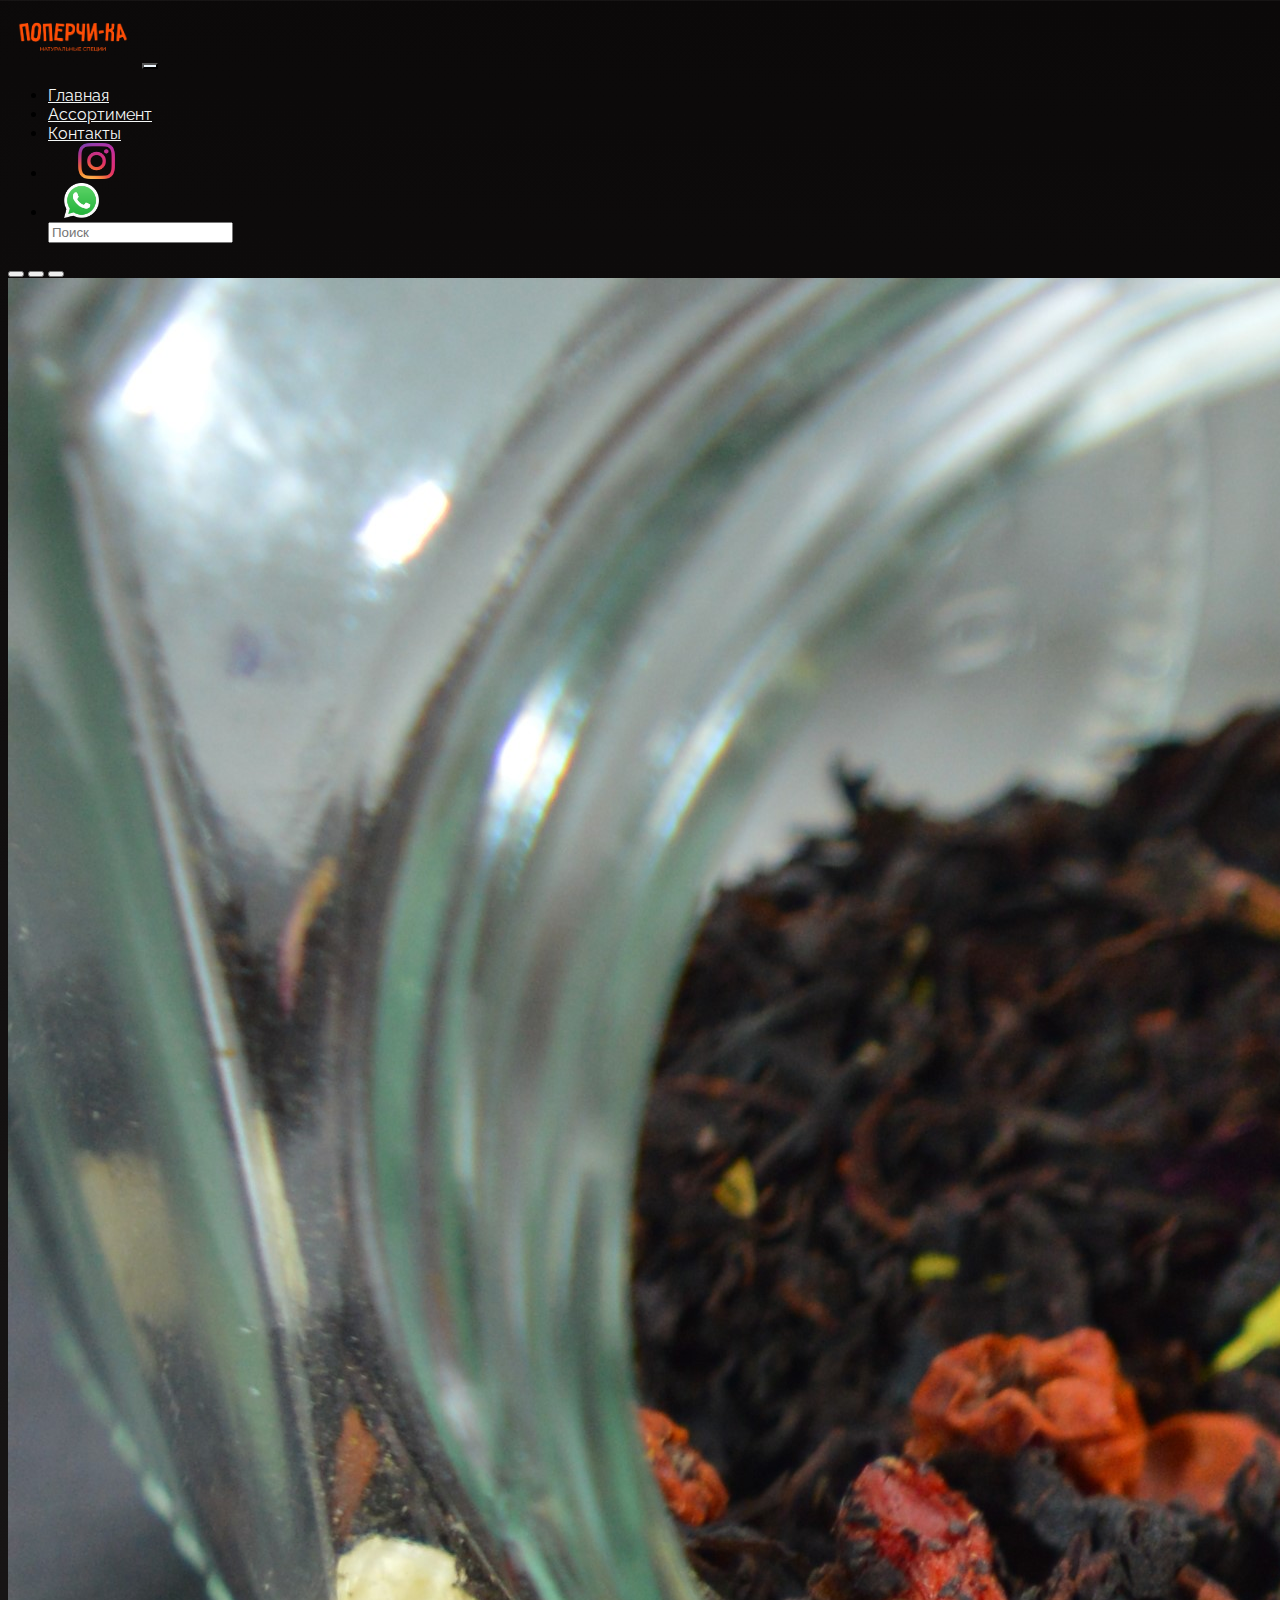
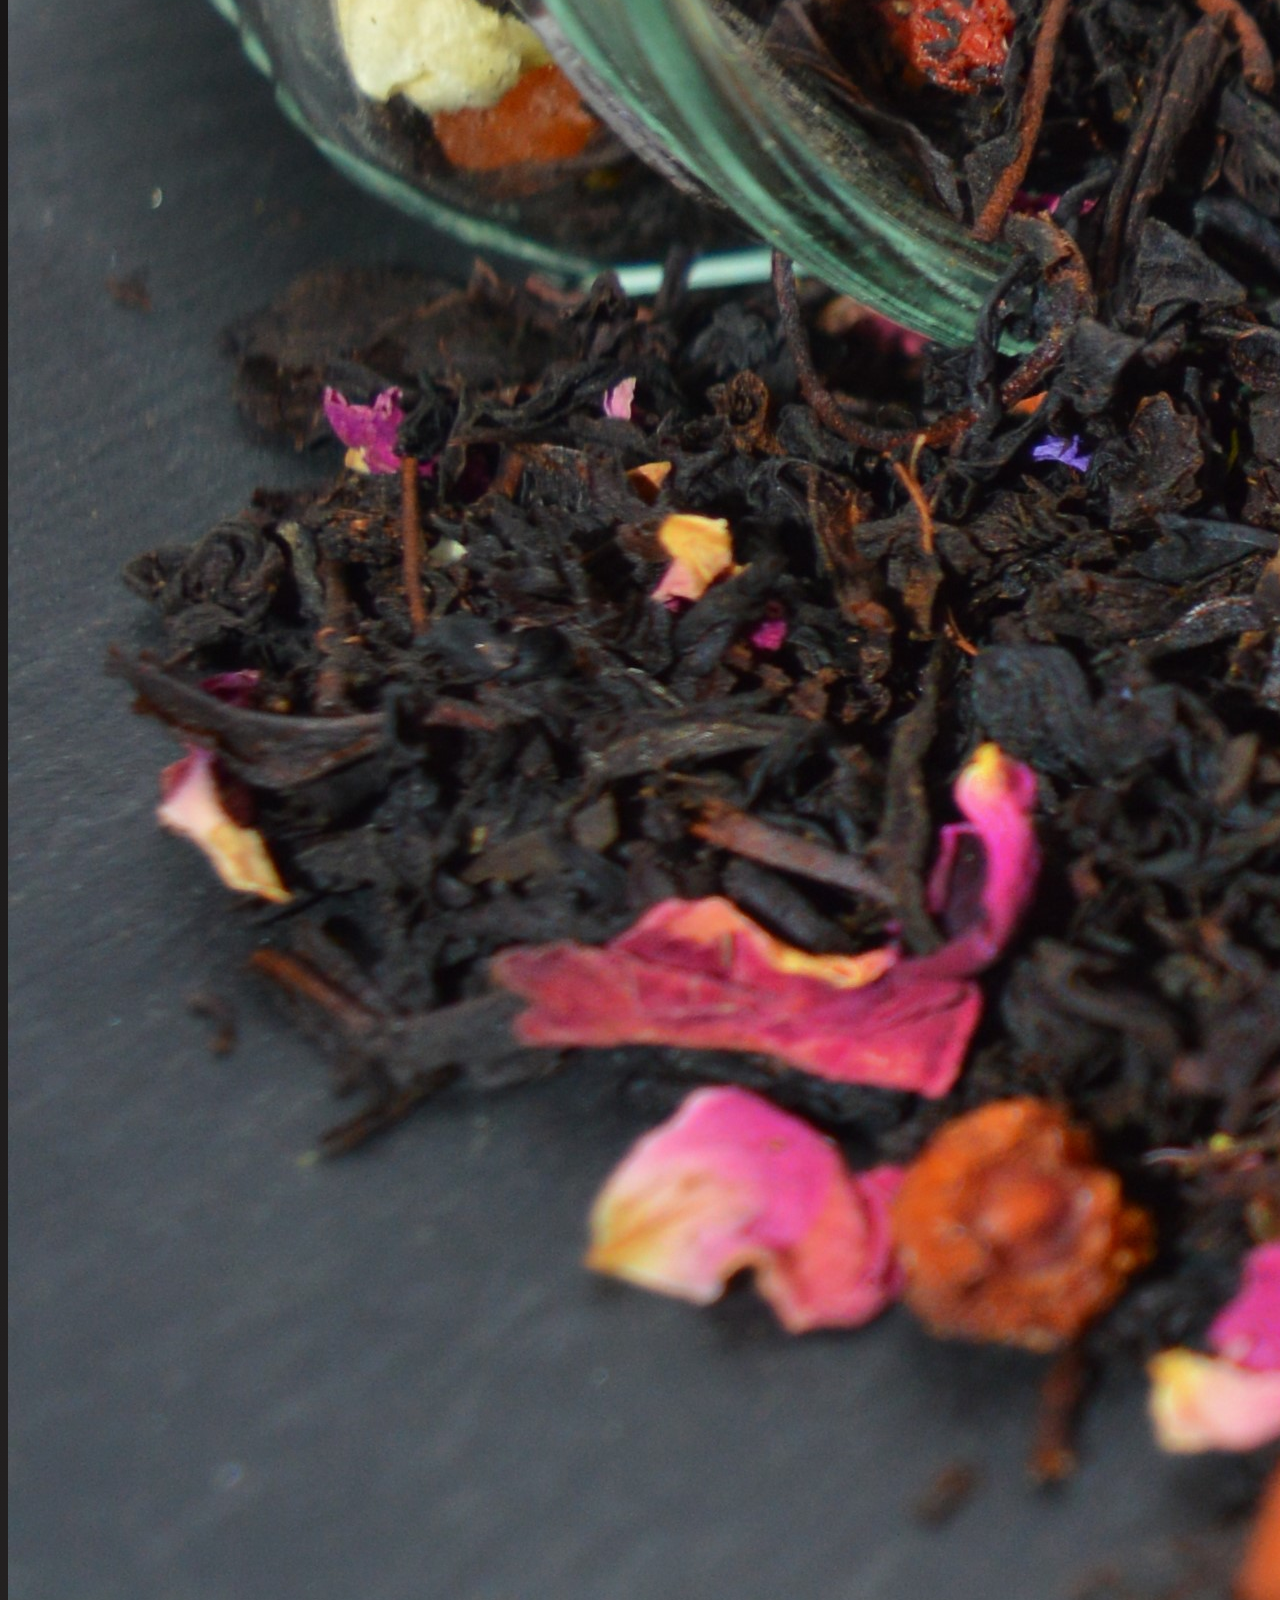
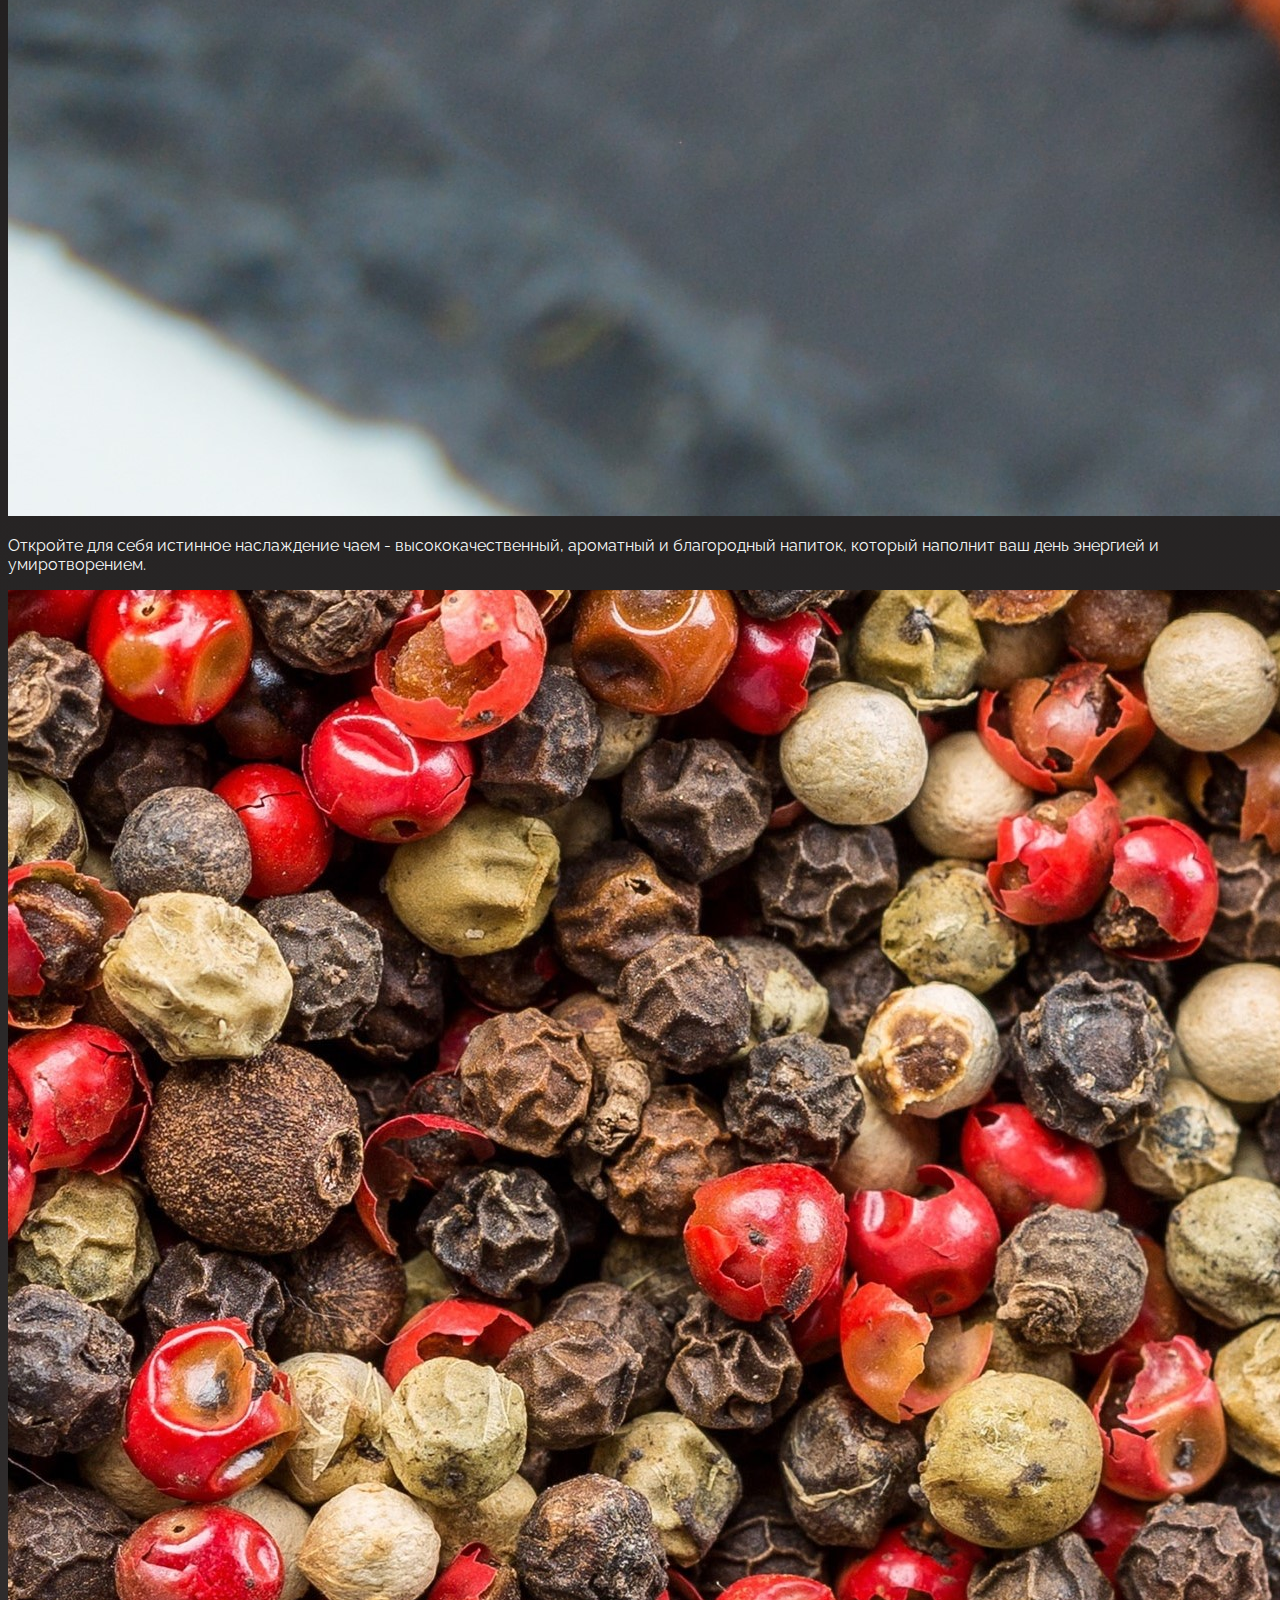
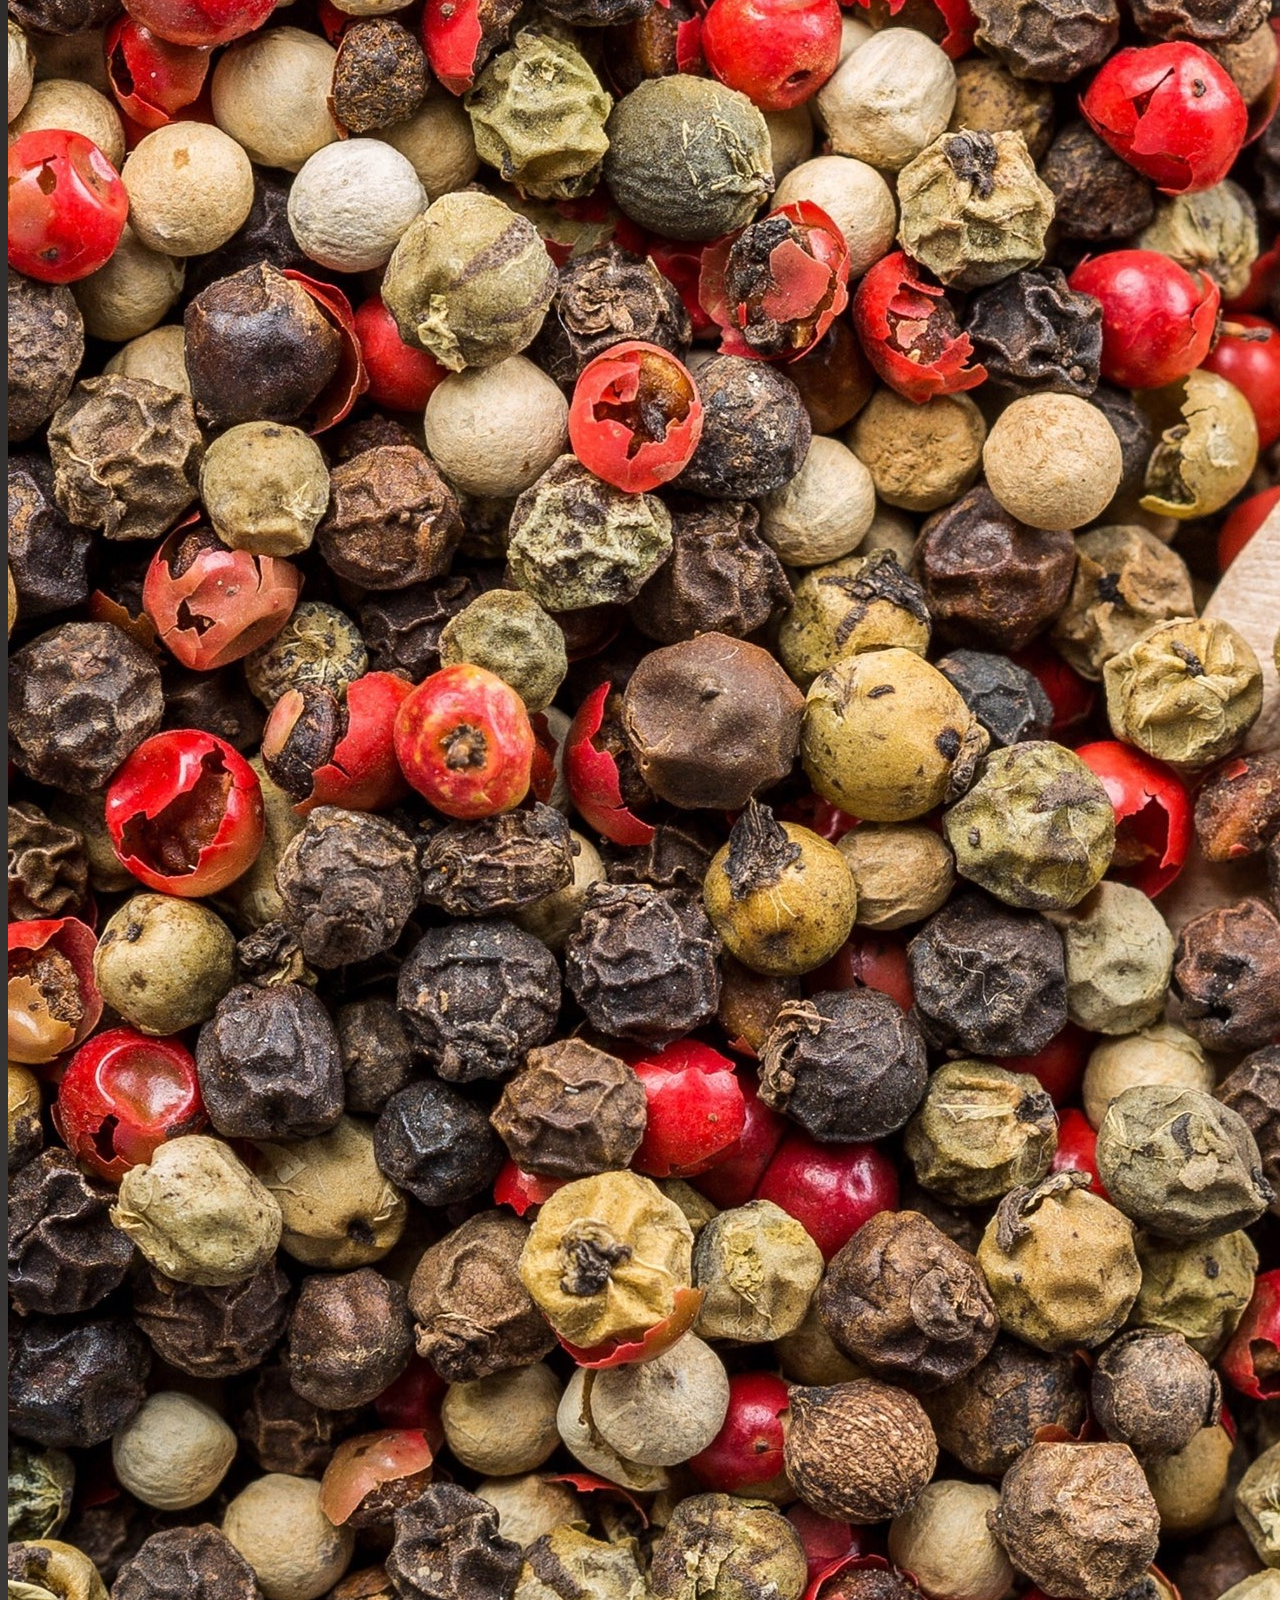
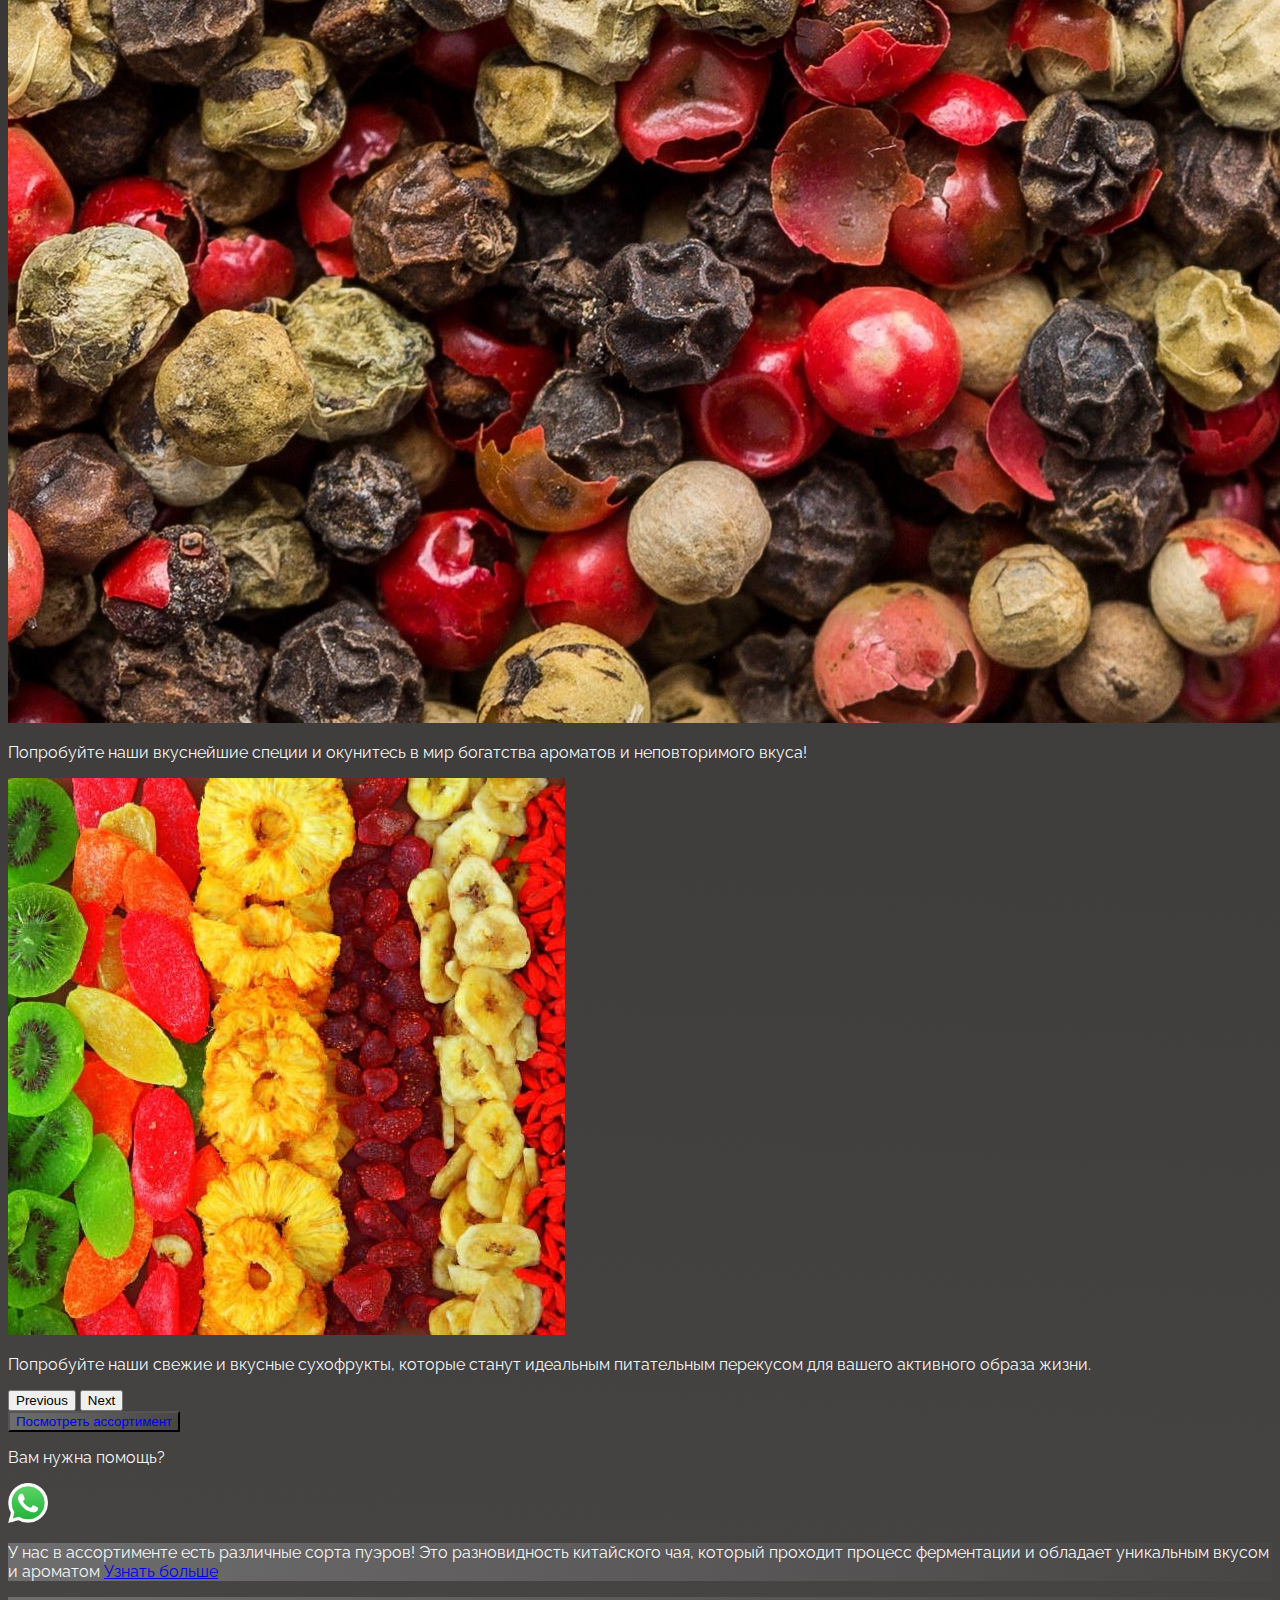
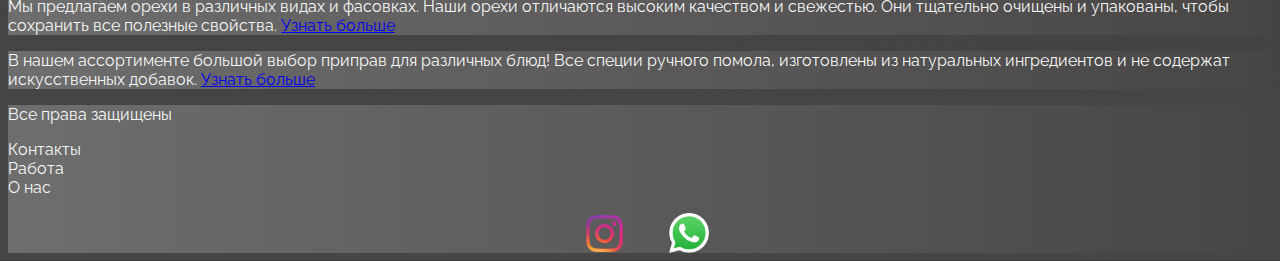
<file: index.html>
<!DOCTYPE html>
<html lang="en">

<head>
    <meta charset="UTF-8">
    <meta name="viewport" content="width=device-width, initial-scale=1.0">
    <link href="https://cdn.jsdelivr.net/npm/bootstrap@5.3.2/dist/css/bootstrap.min.css" rel="stylesheet"
        integrity="sha384-T3c6CoIi6uLrA9TneNEoa7RxnatzjcDSCmG1MXxSR1GAsXEV/Dwwykc2MPK8M2HN" crossorigin="anonymous">
    <link rel="stylesheet" href="sourse/styles/mycss.css">
    <link rel="stylesheet" href="sourse/styles/mycss.css">
    <link rel="apple-touch-icon" sizes="180x180" href="sourse/files/fav/apple-touch-icon.png">
    <link rel="icon" type="image/png" sizes="32x32" href="sourse/files/fav/favicon-32x32.png">
    <link rel="icon" type="image/png" sizes="16x16" href="sourse/files/fav/favicon-16x16.png">
    <link rel="manifest" href="sourse/files/fav/site.webmanifest">
    <title>Poperchi-ka</title>
</head>

<body>
    <header>
        <nav class="navbar navbar-expand-lg bg-dark">
            <div class="container-fluid">
                <a class="navbar-brand" href="/"><img src="sourse/images/ава_пнг.png" alt="..."></a>
                <button class="navbar-toggler" type="button" data-bs-toggle="collapse" data-bs-target="#navbarNav"
                    aria-controls="navbarNav" aria-expanded="false" aria-label="Toggle navigation">
                    <span class="navbar-toggler-icon"></span>
                </button>
                <div class="collapse navbar-collapse" id="navbarNav">
                    <ul class="navbar-nav">
                        <li class="nav-item">
                            <a class="nav-link active" aria-current="page" href="index.html"; style="margin-top: 10px;">Главная</a>
                        </li>
                        <li class="nav-item">
                            <a class="nav-link" href="pricing.html"; style="margin-top: 10px;">Ассортимент</a>
                        </li>
                        <li class="nav-item">
                            <a class="nav-link" href="pricing.html"; style="margin-top: 10px;">Контакты</a>
                        </li>
                        <li class="nav-item">
                            <a class="nav-link" href="pricing.html"><img style="width: 65px; margin-inline: 1em;"
                                    src="sourse/images/Instagram-logo.png" alt="..."></a>
                        </li>
                        <li class="nav-item">
                            <a class="nav-link" href="pricing.html"><img style="width: 35px; margin-inline: 1em;"
                                    src="sourse/images/ватсап.png" alt="..."></a>
                        </li>
                        <input type="text" placeholder="Поиск">
                    </ul>
                </div>
            </div>
        </nav>
    </header>

    <section>
        <div class="container-fluid mt-4">
            <div class="row">
                <div class="col-lg-1 col-md-12">
                </div>

                <div class="col-lg-8 col-md-12">
                    <div class="row">
                        <div id="carouselExampleIndicators" class="carousel slide" data-bs-ride="true">
                            <div class="carousel-indicators">
                                <button type="button" data-bs-target="#carouselExampleIndicators" data-bs-slide-to="0"
                                    class="active" aria-current="true" aria-label="Slide 1"></button>
                                <button type="button" data-bs-target="#carouselExampleIndicators" data-bs-slide-to="1"
                                    aria-label="Slide 2"></button>
                                <button type="button" data-bs-target="#carouselExampleIndicators" data-bs-slide-to="2"
                                    aria-label="Slide 3"></button>
                            </div>
                            <div class="carousel-inner">
                                <div class="carousel-item active">
                                    <div class="d-block w-100">
                                    <div class="row">
                                        <div class="col-lg-6 col-md-6">
                                            <img src="sourse/images/Фото-главная/Чай.jpg" class="w-100" alt="...">
                                        </div>
                                        <div class="col-lg-6 col-md-6 slide-text">
                                            <p>Откройте для себя истинное наслаждение чаем - высококачественный,
                                                ароматный и благородный напиток, который наполнит ваш день энергией и
                                                умиротворением.</p>
                                        </div>
                                    </div>
                                </div>
                            </div>
                                <div class="carousel-item">
                                    <div class="d-block w-100"></div>
                                    <div class="row">
                                        <div class="col-lg-6 col-md-6">
                                            <img src="sourse/images/Фото-главная/Специи.jpg" class="w-100" alt="...">
                                        </div>
                                        <div class="col-lg-6 col-md-6 slide-text">
                                            <p>Попробуйте наши вкуснейшие специи и окунитесь в мир богатства ароматов и
                                                неповторимого вкуса!</p>
                                        </div>
                                    </div>
                                </div>
                                <div class="carousel-item">
                                    <div class="d-block w-100"></div>
                                    <div class="row">
                                        <div class="col-lg-6 col-md-6">
                                            <img src="sourse/images/Фото-главная/сухофрукты.jpg" class="w-100"
                                                alt="...">
                                        </div>
                                        <div class="col-lg-6 col-md-6 slide-text">
                                            <p>Попробуйте наши свежие и вкусные сухофрукты, которые станут идеальным
                                                питательным перекусом для вашего активного образа жизни.</p>
                                        </div>
                                    </div>
                                </div>
                            </div>
                            <button class="carousel-control-prev" type="button"
                                data-bs-target="#carouselExampleIndicators" data-bs-slide="prev">
                                <span class="carousel-control-prev-icon" aria-hidden="true"></span>
                                <span class="visually-hidden">Previous</span>
                            </button>
                            <button class="carousel-control-next" type="button"
                                data-bs-target="#carouselExampleIndicators" data-bs-slide="next">
                                <span class="carousel-control-next-icon" aria-hidden="true"></span>
                                <span class="visually-hidden">Next</span>
                            </button>
                        </div>

                        <div class="col-lg-8 col-md-12 text-center mt-4">
                            <button type="button" class="btn btn-outline-primary btn-lg my-6"><a href="pricing.html"style="text-decoration: none">Посмотреть ассортимент</a></button>
                        </div>

                        <div class="col-lg-8 col-md-12 text-center mt-4">
                            <p>Вам нужна помощь?</p>
                        </div>
                        <div class="col-lg-8 col-md-12 text-center">
                            <img class="call-anim" style="width: 40px;" src="sourse/images/ватсап.png" alt="...">
                        </div>

                    </div>

                </div>

                <div class="col-lg-3 col-md-12">
                    <div class="row px-2">
                        <div class="col-lg-12 sidebar my-4 ">
                          <p>У нас в ассортименте есть различные сорта пуэров! Это разновидность китайского чая, который проходит
                            процесс ферментации и обладает уникальным вкусом и ароматом <a href="#">Узнать больше</a></p>
                        </div>
                        <div class="col-lg-12 sidebar my-4 ">
                          <p>Мы предлагаем орехи в различных видах и фасовках. Наши орехи отличаются высоким качеством и свежестью.
                            Они тщательно очищены и упакованы, чтобы сохранить все полезные свойства. <a href="#">Узнать больше</a>
                          </p>
                        </div>
                        <div class="col-lg-12 sidebar my-4 ">
                          <p>В нашем ассортименте большой выбор приправ для различных блюд! Все специи ручного помола, изготовлены из натуральных ингредиентов и не содержат искусственных добавок. <a href="#">Узнать больше</a>
                          </p>
                        </div>
                        </div>
                </div>
            </div>
        </div>
    </section>


    <footer class="mt-4">
        <div class="container-fluid mt-4">
            <div class="row">
                <div class="col-lg-4 col-md-12 footer-text text-center">
                    <p>Все права защищены</p>
                </div>
                <div class="col-lg-4 col-md-12 footer-text text-center">
                    <p>Контакты<br>Работа<br>О нас</p>
                </div>
                <div class="col-lg-4 col-md-12 media-links">
                    <img style="width: 65px; margin-inline: 1em;" src="sourse/images/Instagram-logo.png" alt="...">
                    <img style="width: 40px; margin-inline: 1em;" src="sourse/images/ватсап.png" alt="...">
                </div>
            </div>
        </div>
    </footer>


    <script src="https://cdn.jsdelivr.net/npm/bootstrap@5.3.2/dist/js/bootstrap.bundle.min.js"
        integrity="sha384-C6RzsynM9kWDrMNeT87bh95OGNyZPhcTNXj1NW7RuBCsyN/o0jlpcV8Qyq46cDfL"
        crossorigin="anonymous"></script>
</body>

</html>
</file>
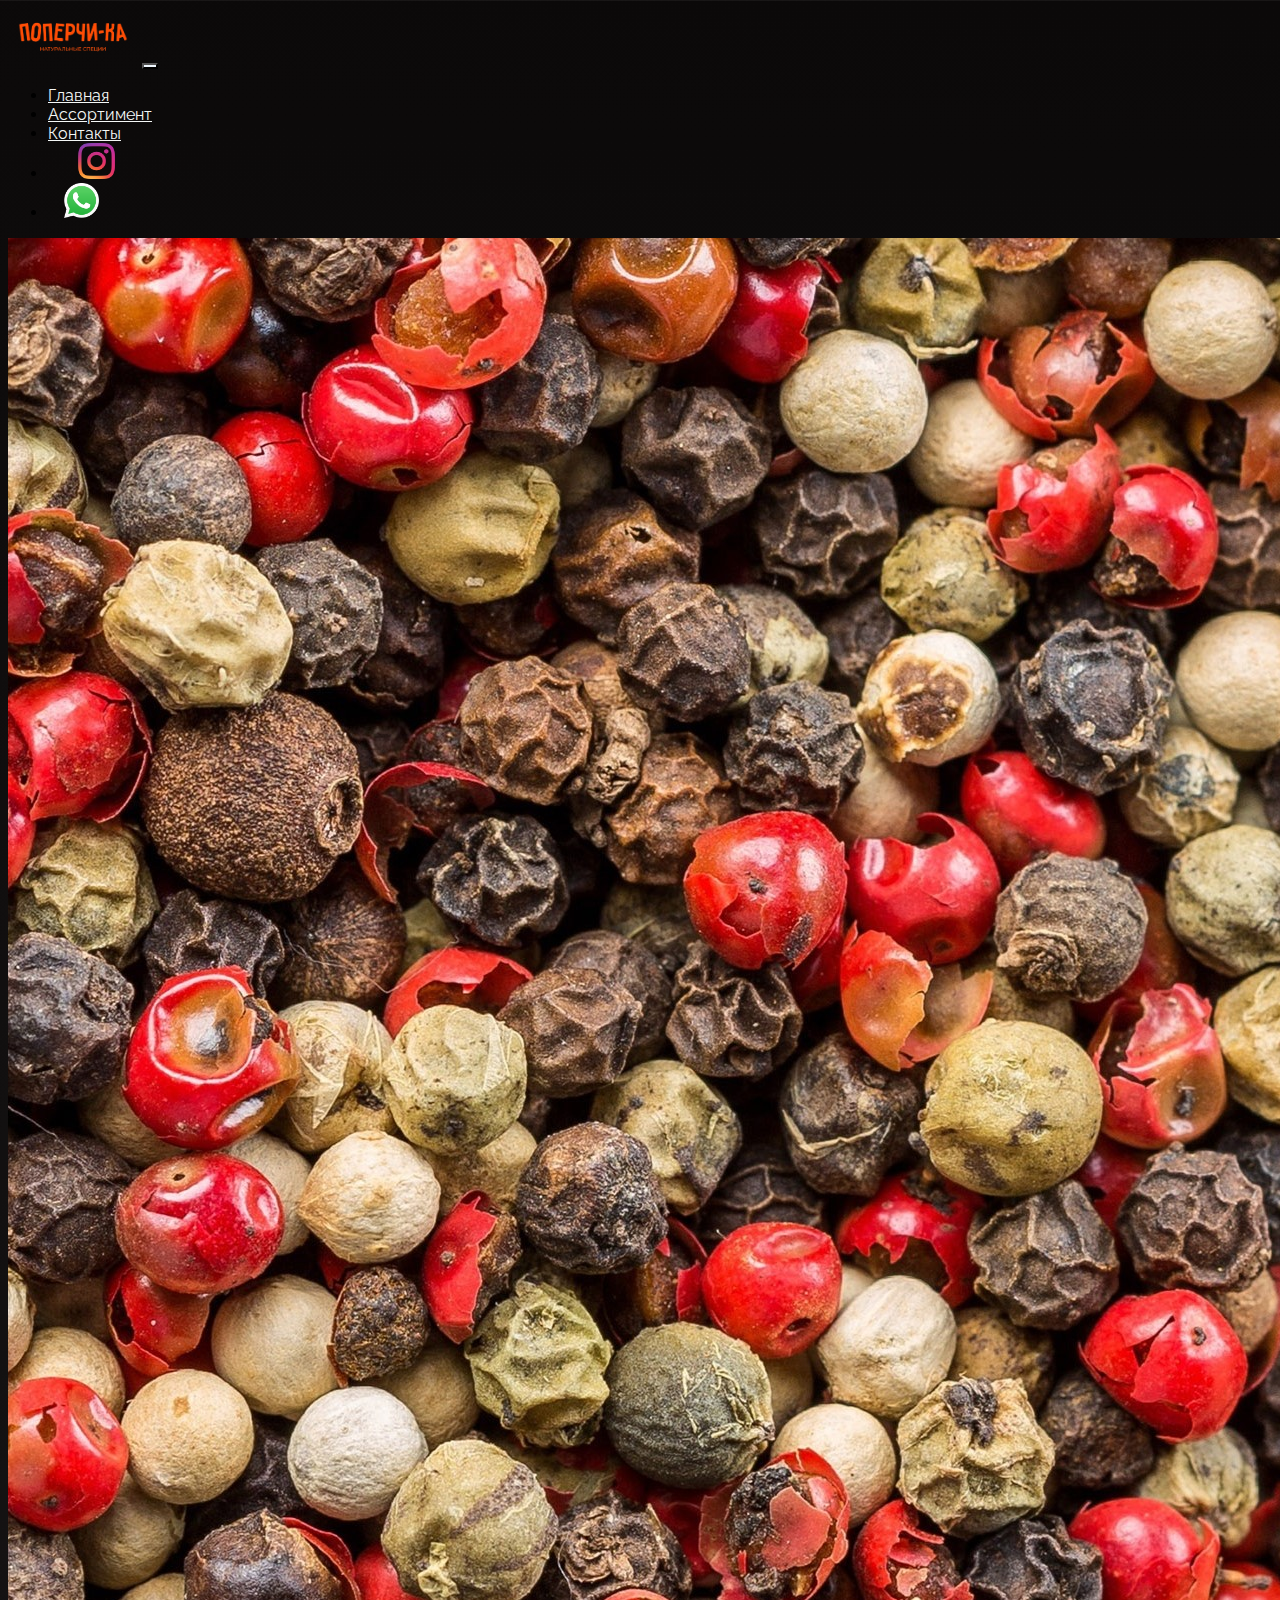
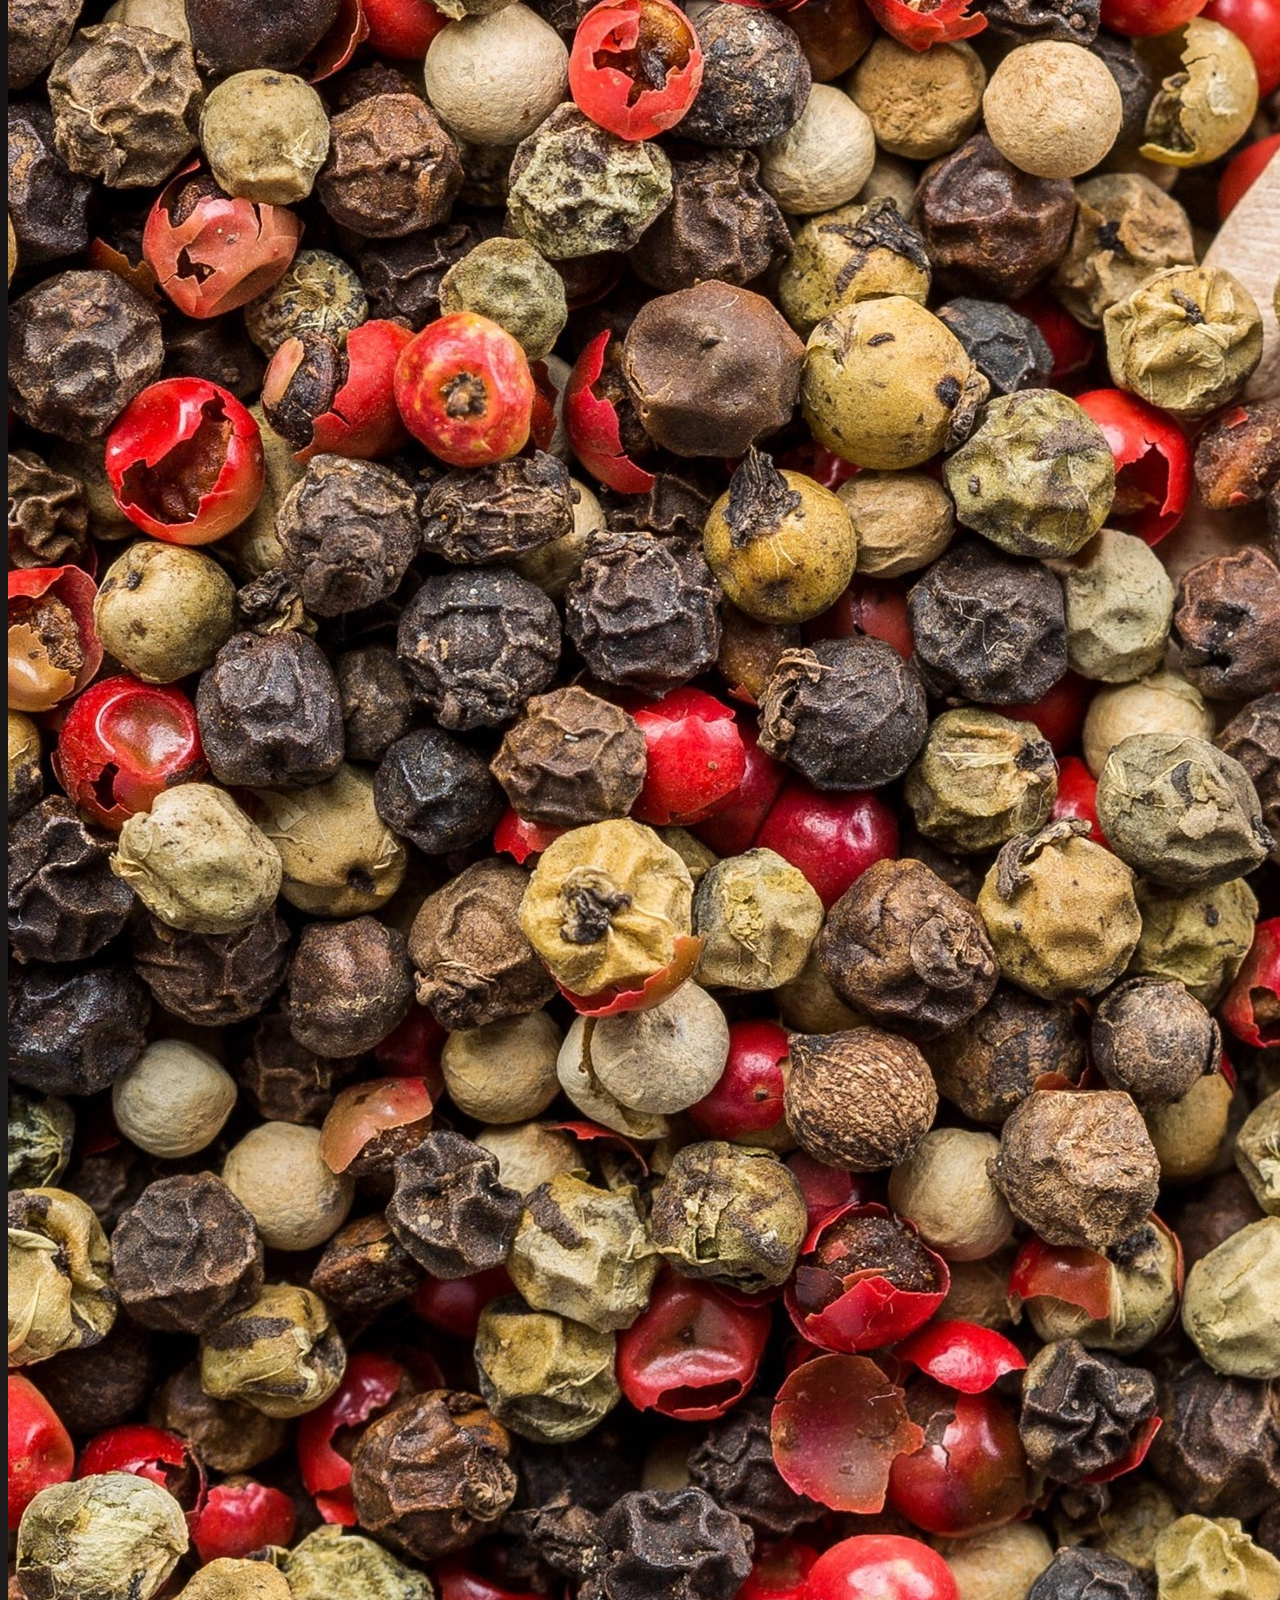
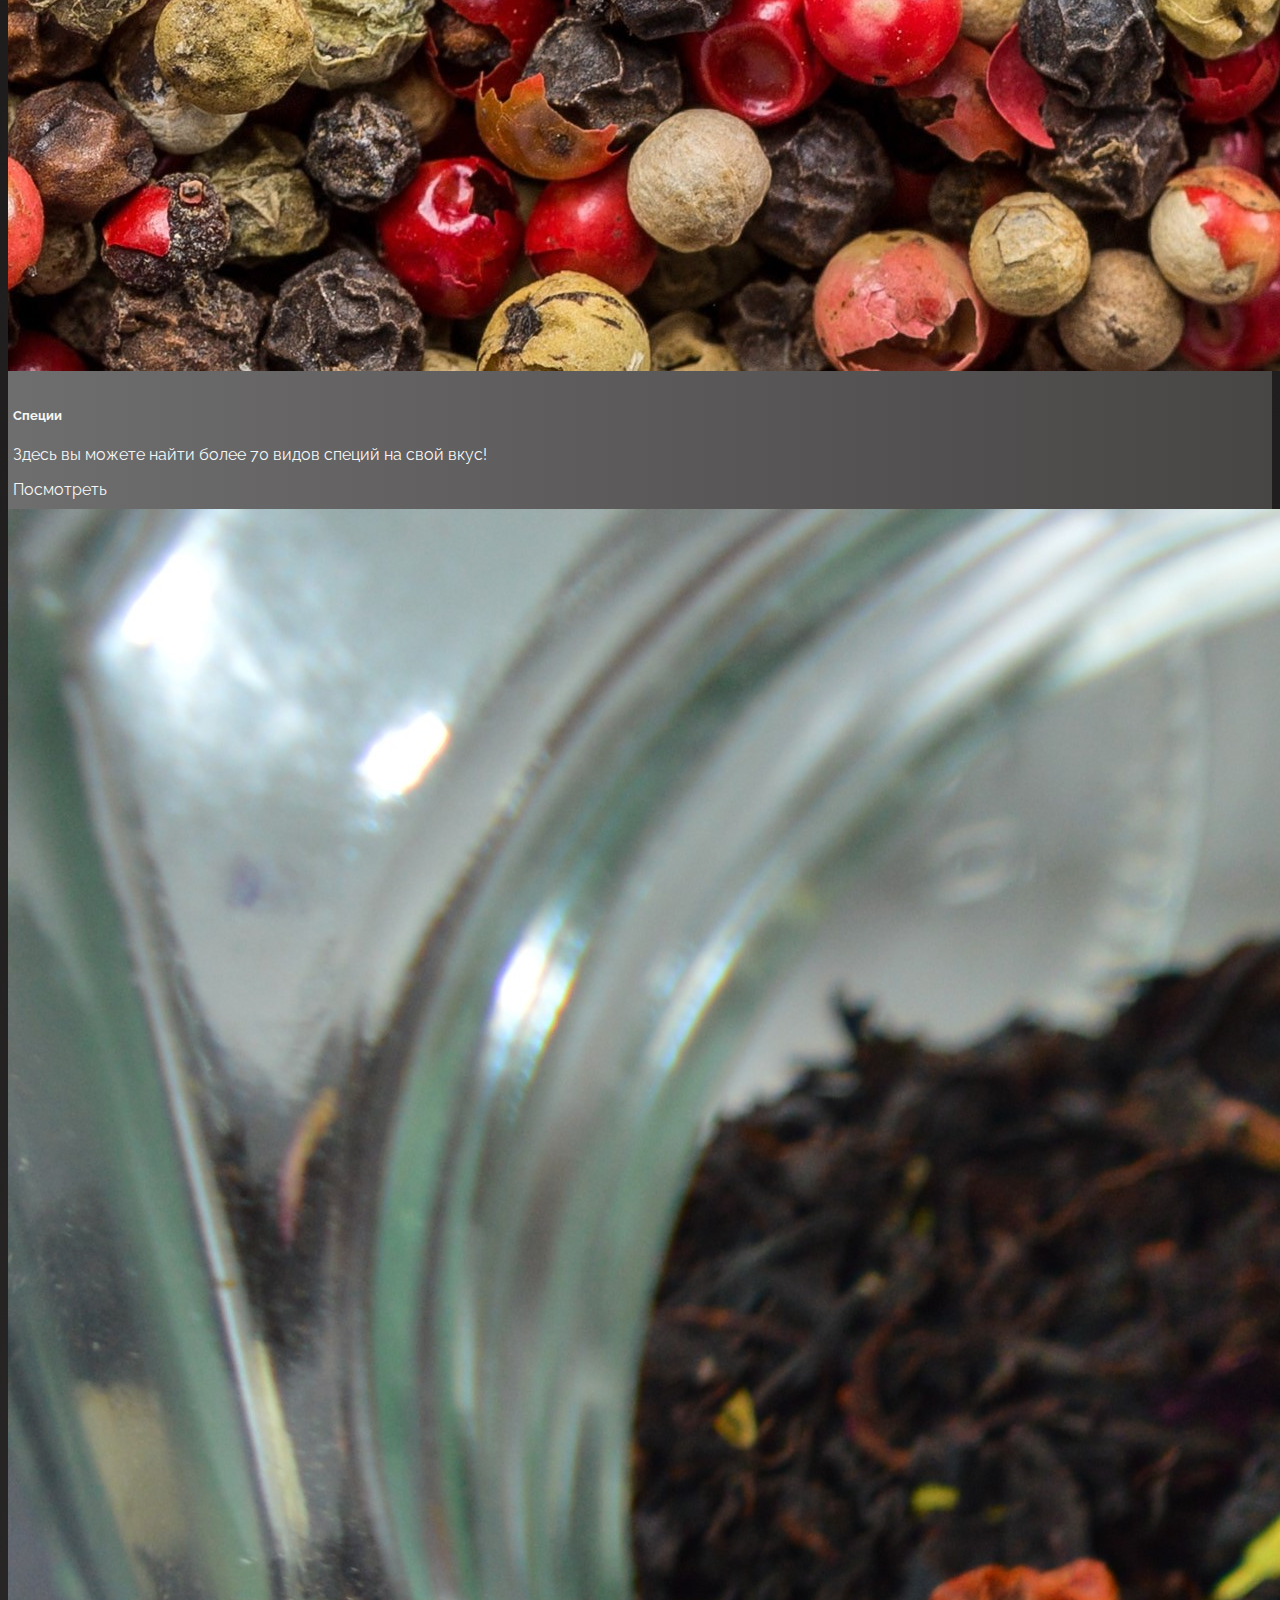
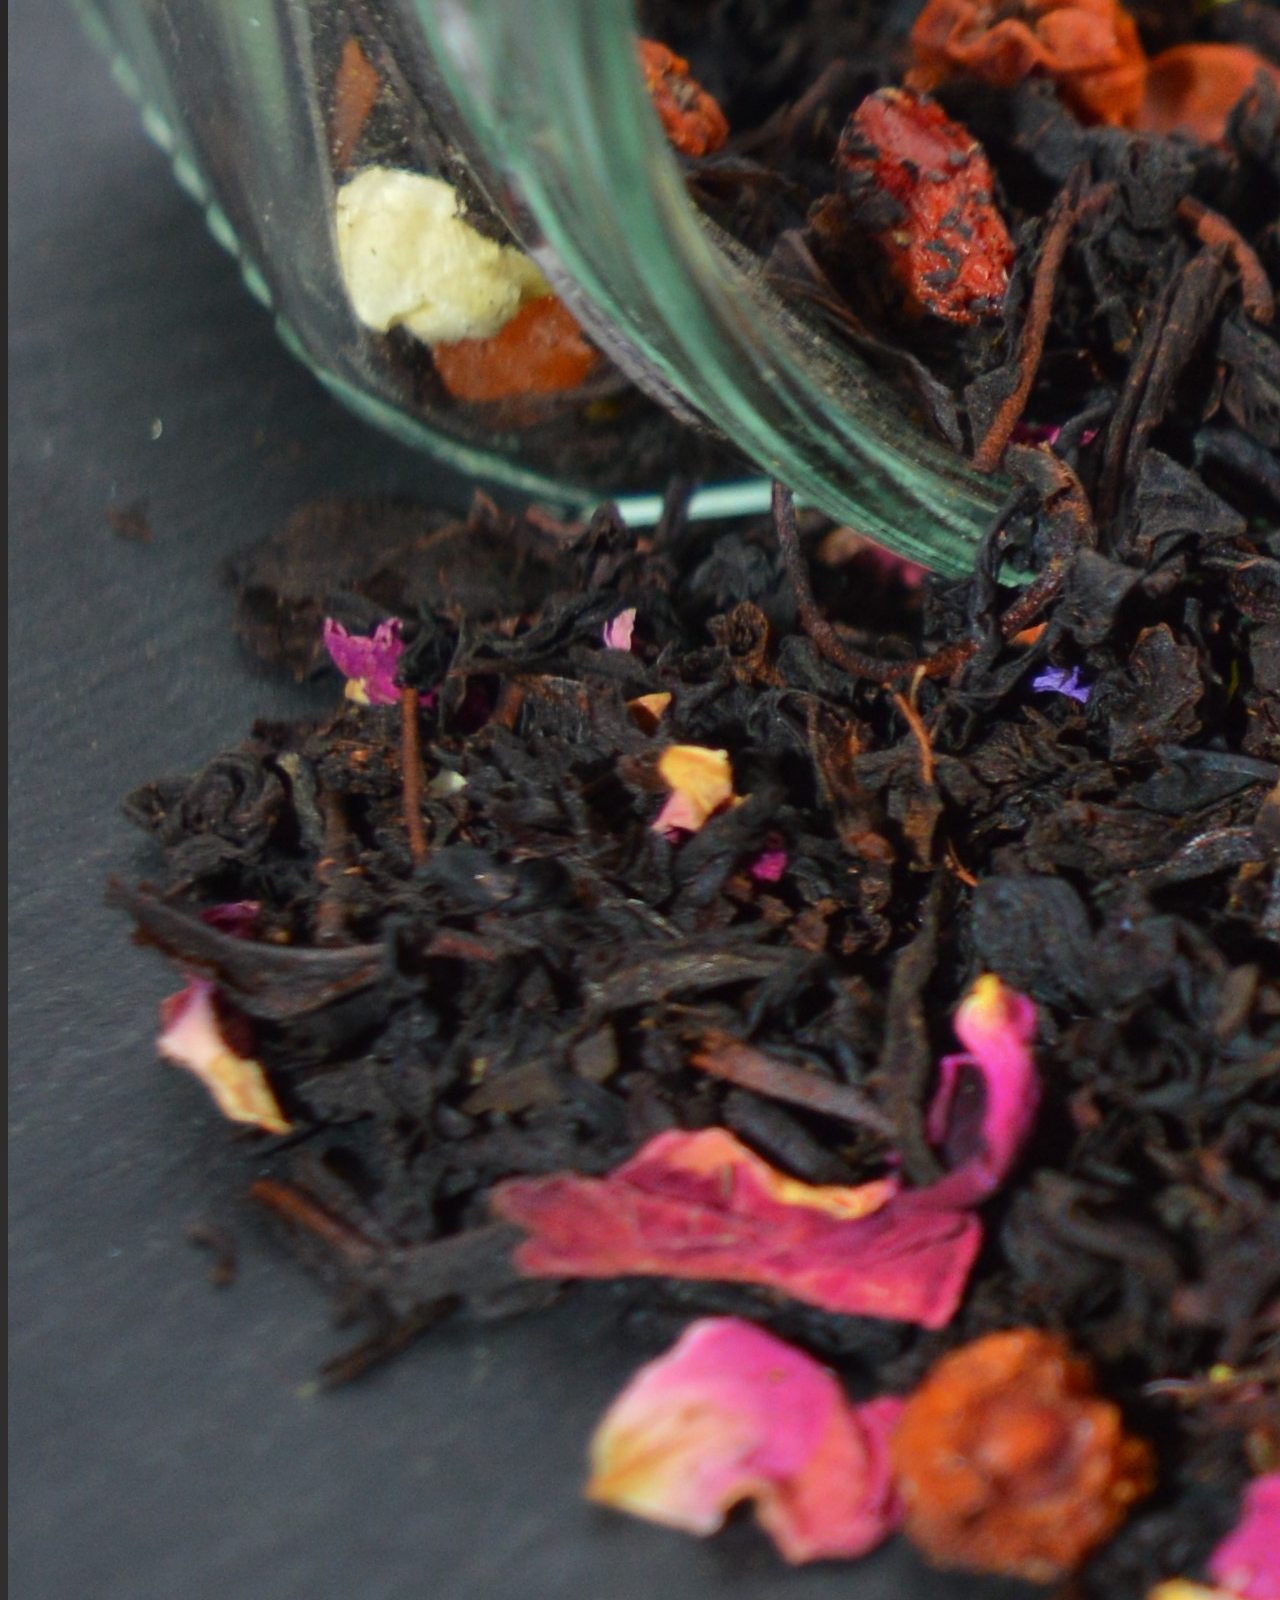
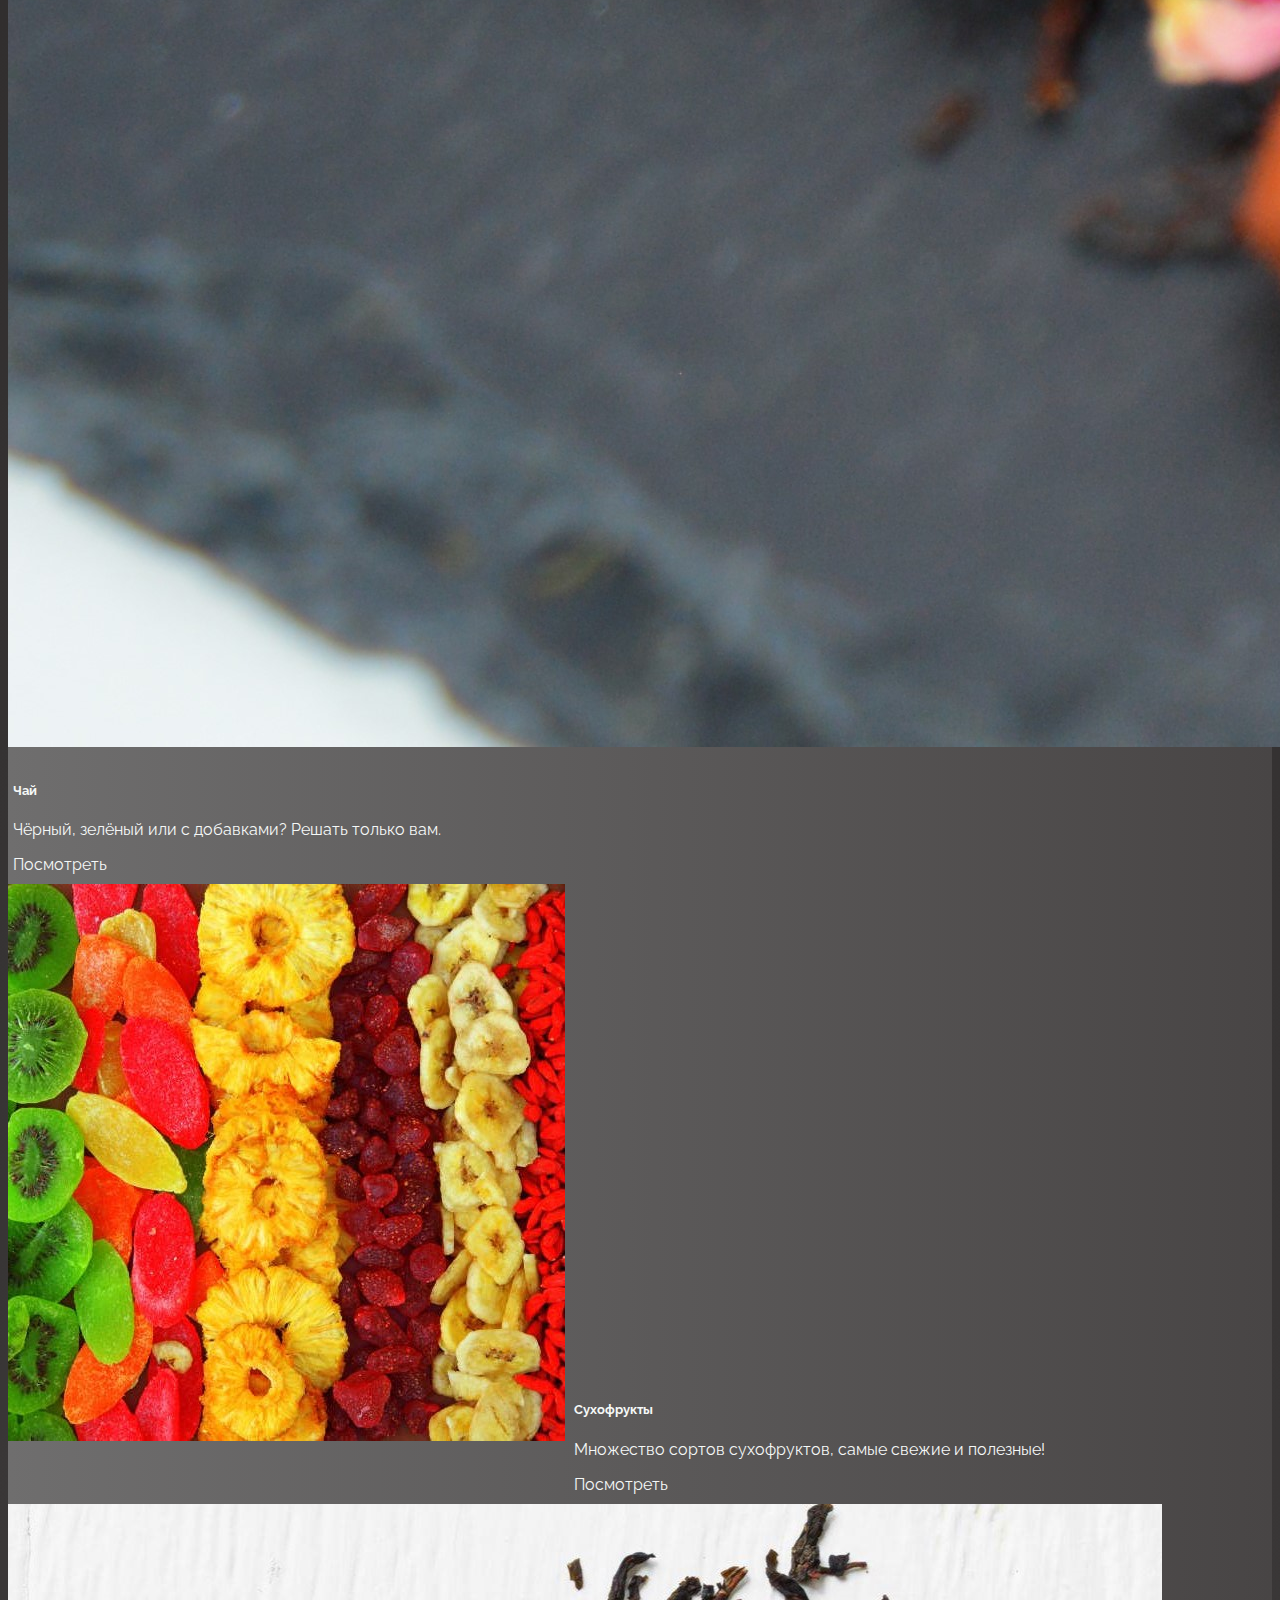
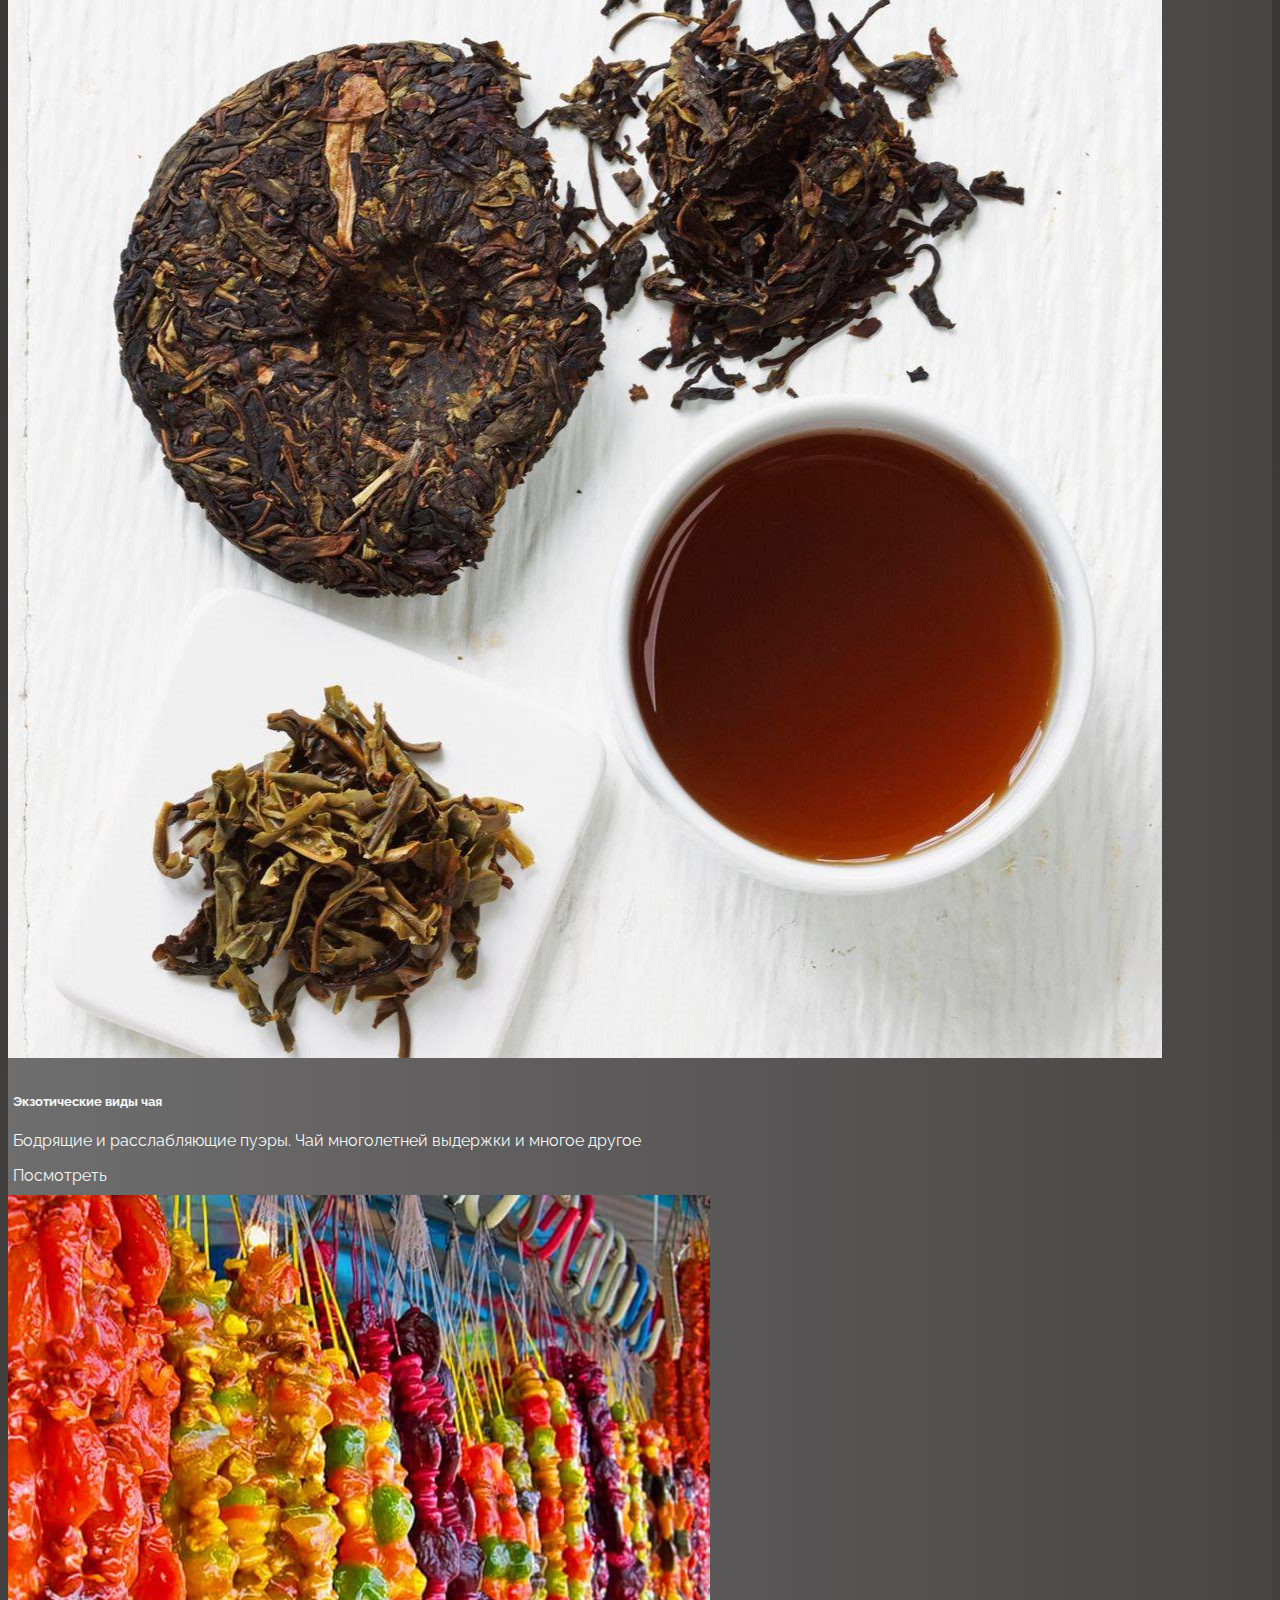
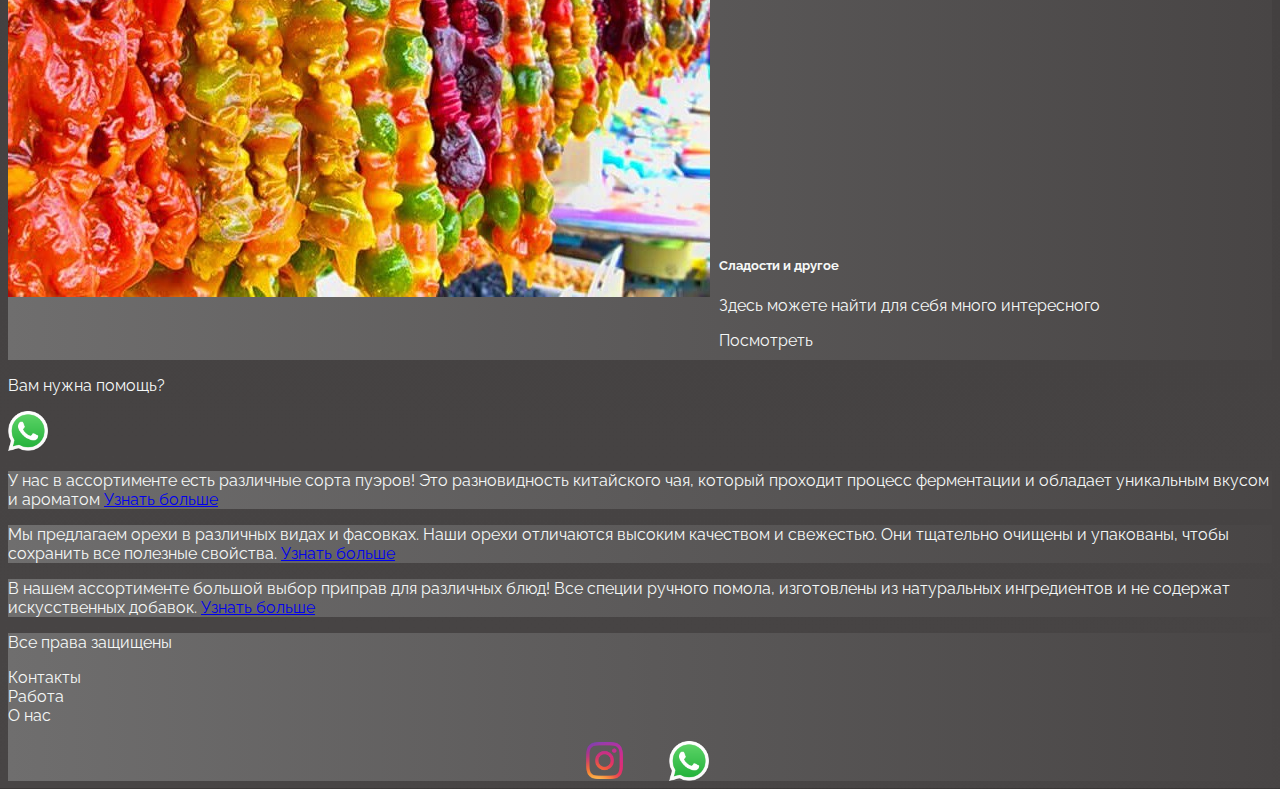
<file: pricing.html>
<!DOCTYPE html>
<html lang="en">

<head>
  <meta charset="UTF-8">
  <meta name="viewport" content="width=device-width, initial-scale=1.0">
  <link href="https://cdn.jsdelivr.net/npm/bootstrap@5.3.2/dist/css/bootstrap.min.css" rel="stylesheet"
    integrity="sha384-T3c6CoIi6uLrA9TneNEoa7RxnatzjcDSCmG1MXxSR1GAsXEV/Dwwykc2MPK8M2HN" crossorigin="anonymous">
  <link rel="stylesheet" href="sourse/styles/mycss.css">
  <link rel="apple-touch-icon" sizes="180x180" href="sourse/files/fav/apple-touch-icon.png">
  <link rel="icon" type="image/png" sizes="32x32" href="sourse/files/fav/favicon-32x32.png">
  <link rel="icon" type="image/png" sizes="16x16" href="sourse/files/fav/favicon-16x16.png">
  <link rel="manifest" href="sourse/files/fav/site.webmanifest">
  <title>Poperchi-ka</title>
</head>

<body>
  <header>
    <nav class="navbar navbar-expand-lg bg-dark">
      <div class="container-fluid">
        <a class="navbar-brand" href="index.html"><img src="sourse/images/ава_пнг.png" alt="..."></a>
        <button class="navbar-toggler" type="button" data-bs-toggle="collapse" data-bs-target="#navbarNav"
          aria-controls="navbarNav" aria-expanded="false" aria-label="Toggle navigation">
          <span class="navbar-toggler-icon"></span>
        </button>
        <div class="collapse navbar-collapse" id="navbarNav">
          <ul class="navbar-nav">
            <li class="nav-item">
              <a class="nav-link active" aria-current="page" href="index.html" ; style="margin-top: 10px;">Главная</a>
            </li>
            <li class="nav-item">
              <a class="nav-link" href="pricing.html" ; style="margin-top: 10px;">Ассортимент</a>
            <li class="nav-item">
              <a class="nav-link" href="pricing.html" ; style="margin-top: 10px;">Контакты </a>
            </li>
            <li class="nav-item">
              <a class="nav-link" href="pricing.html"><img style="width: 65px; margin-inline: 1em;"
                  src="sourse/images/Instagram-logo.png" alt="..."></a>
            </li>
            <li class="nav-item">
              <a class="nav-link" href="pricing.html"><img style="width: 35px; margin-inline: 1em;"
                  src="sourse/images/ватсап.png" alt="..."></a>
            </li>
            </li>
          </ul>
        </div>
      </div>
    </nav>
  </header>

  <section>
    <div class="container-fluid mt-4">
      <div class="row">
        <div class="col-lg-1 col-md-12">
        </div>

        <div class="col-lg-8 col-md-12">
          <div class="row">
            <div class="col-lg-4 col-md-6 mt-4">
              <div class="card">
                <a href="spices.html"><img src="sourse/images/Фото-главная/Специи.jpg" class="card-img-top"
                    alt="..."></a>
                <div class="card-body">
                  <h5 class="card-title"><a href="spices.html">Специи</a></h5>
                  <p class="card-text"><a href="spices.html">
                      Здесь вы можете найти более 70 видов специй на свой вкус!
                    </a></p>
                  <a href="spices.html" class="btn btn-primary">Посмотреть</a>
                </div>
              </div>
            </div>
            <div class="col-lg-4 col-md-6 mt-4">
              <div class="card">
                <a href="tea.html"><img src="sourse/images/Фото-главная/Чай.jpg" class="card-img-top" alt="..."></a>
                <div class="card-body">
                  <h5 class="card-title"><a href="tea.html">Чай</a></h5>
                  <p class="card-text"><a href="tea.html">Чёрный, зелёный или с добавками? Решать только вам.</p>
                  </a></p>
                  <a href="tea.html" class="btn btn-primary">Посмотреть</a>
                </div>
              </div>
            </div>
            <div class="col-lg-4 col-md-6 mt-4">
              <div class="card">
                <a href="fruits.html"><img src="sourse/images/Фото-главная/сухофрукты.jpg" class="card-img-top"
                    alt="..."></a>
                <div class="card-body">
                  <h5 class="card-title"><a href="fruits.html">Сухофрукты</a></h5>

                  <p class="card-text"><a href="fruits.html">Множество сортов сухофруктов, самые свежие и полезные!
                    </a></p>
                  <a href="fruits.html" class="btn btn-primary">Посмотреть</a>
                </div>
              </div>
            </div>
            <div class="col-lg-4 col-md-6 mt-4">
              <div class="card">
                <a href="exsotic.html"><img src="sourse/images/Фото-главная/пуэр.jpeg" class="card-img-top"
                    alt="..."></a>
                <div class="card-body">
                  <h5 class="card-title"><a href="exsotic.html">Экзотические виды чая</a></h5>
                  <p class="card-text"><a href="exsotic.html">Бодрящие и расслабляющие пуэры. Чай многолетней выдержки и
                      многое другое
                  </p></a>
                  <a href="exsotic.html" class="btn btn-primary">Посмотреть</a>
                </div>
              </div>
            </div>
            <div class="col-lg-4 col-md-6 mt-4">
              <div class="card">
                <a href="sweet.html"><img src="sourse/images/Фото-главная/чуч.jpg" class="card-img-top" alt="..."></a>
                <div class="card-body">
                  <h5 class="card-title"><a href="sweet.html">Сладости и другое</a></h5>
                  <p class="card-text"><a href="sweet.html">Здесь можете найти для себя много интересного</p></a>
                  <a href="sweet.html" class="btn btn-primary">Посмотреть</a>
                </div>
              </div>
            </div>
            <div class="col-lg-8 col-md-12 text-center mt-4">
              <p>Вам нужна помощь?</p>
            </div>
            <div class="col-lg-8 col-md-12 text-center">
              <img class="call-anim" style="width: 40px;" src="sourse/images/ватсап.png" alt="...">
            </div>
          </div>
        </div>
        <div class="col-lg-3 col-md-12">
          <div class="row px-2">
            <div class="col-lg-12 sidebar my-4 ">
              <p>У нас в ассортименте есть различные сорта пуэров! Это разновидность китайского чая, который проходит
                процесс ферментации и обладает уникальным вкусом и ароматом <a href="#">Узнать больше</a></p>
            </div>
            <div class="col-lg-12 sidebar my-4 ">
              <p>Мы предлагаем орехи в различных видах и фасовках. Наши орехи отличаются высоким качеством и свежестью.
                Они тщательно очищены и упакованы, чтобы сохранить все полезные свойства. <a href="#">Узнать больше</a>
              </p>
            </div>
            <div class="col-lg-12 sidebar my-4 ">
              <p>В нашем ассортименте большой выбор приправ для различных блюд! Все специи ручного помола, изготовлены
                из натуральных ингредиентов и не содержат искусственных добавок. <a href="#">Узнать больше</a>
              </p>
            </div>
          </div>
        </div>
      </div>
    </div>
    </div>
  </section>

  <footer class="mt-4">
    <div class="container-fluid mt-4">
      <div class="row">
        <div class="col-lg-4 col-md-12 footer-text text-center">
          <p>Все права защищены</p>
        </div>
        <div class="col-lg-4 col-md-12 footer-text text-center">
          <p>Контакты<br>Работа<br>О нас</p>
        </div>
        <div class="col-lg-4 col-md-12 media-links">
          <img style="width: 65px; margin-inline: 1em;" src="sourse/images/Instagram-logo.png" alt="...">
          <img style="width: 40px; margin-inline: 1em;" src="sourse/images/ватсап.png" alt="...">
        </div>
      </div>
    </div>
  </footer>


  <script src="https://cdn.jsdelivr.net/npm/bootstrap@5.3.2/dist/js/bootstrap.bundle.min.js"
    integrity="sha384-C6RzsynM9kWDrMNeT87bh95OGNyZPhcTNXj1NW7RuBCsyN/o0jlpcV8Qyq46cDfL"
    crossorigin="anonymous"></script>
</body>

</html>
</file>
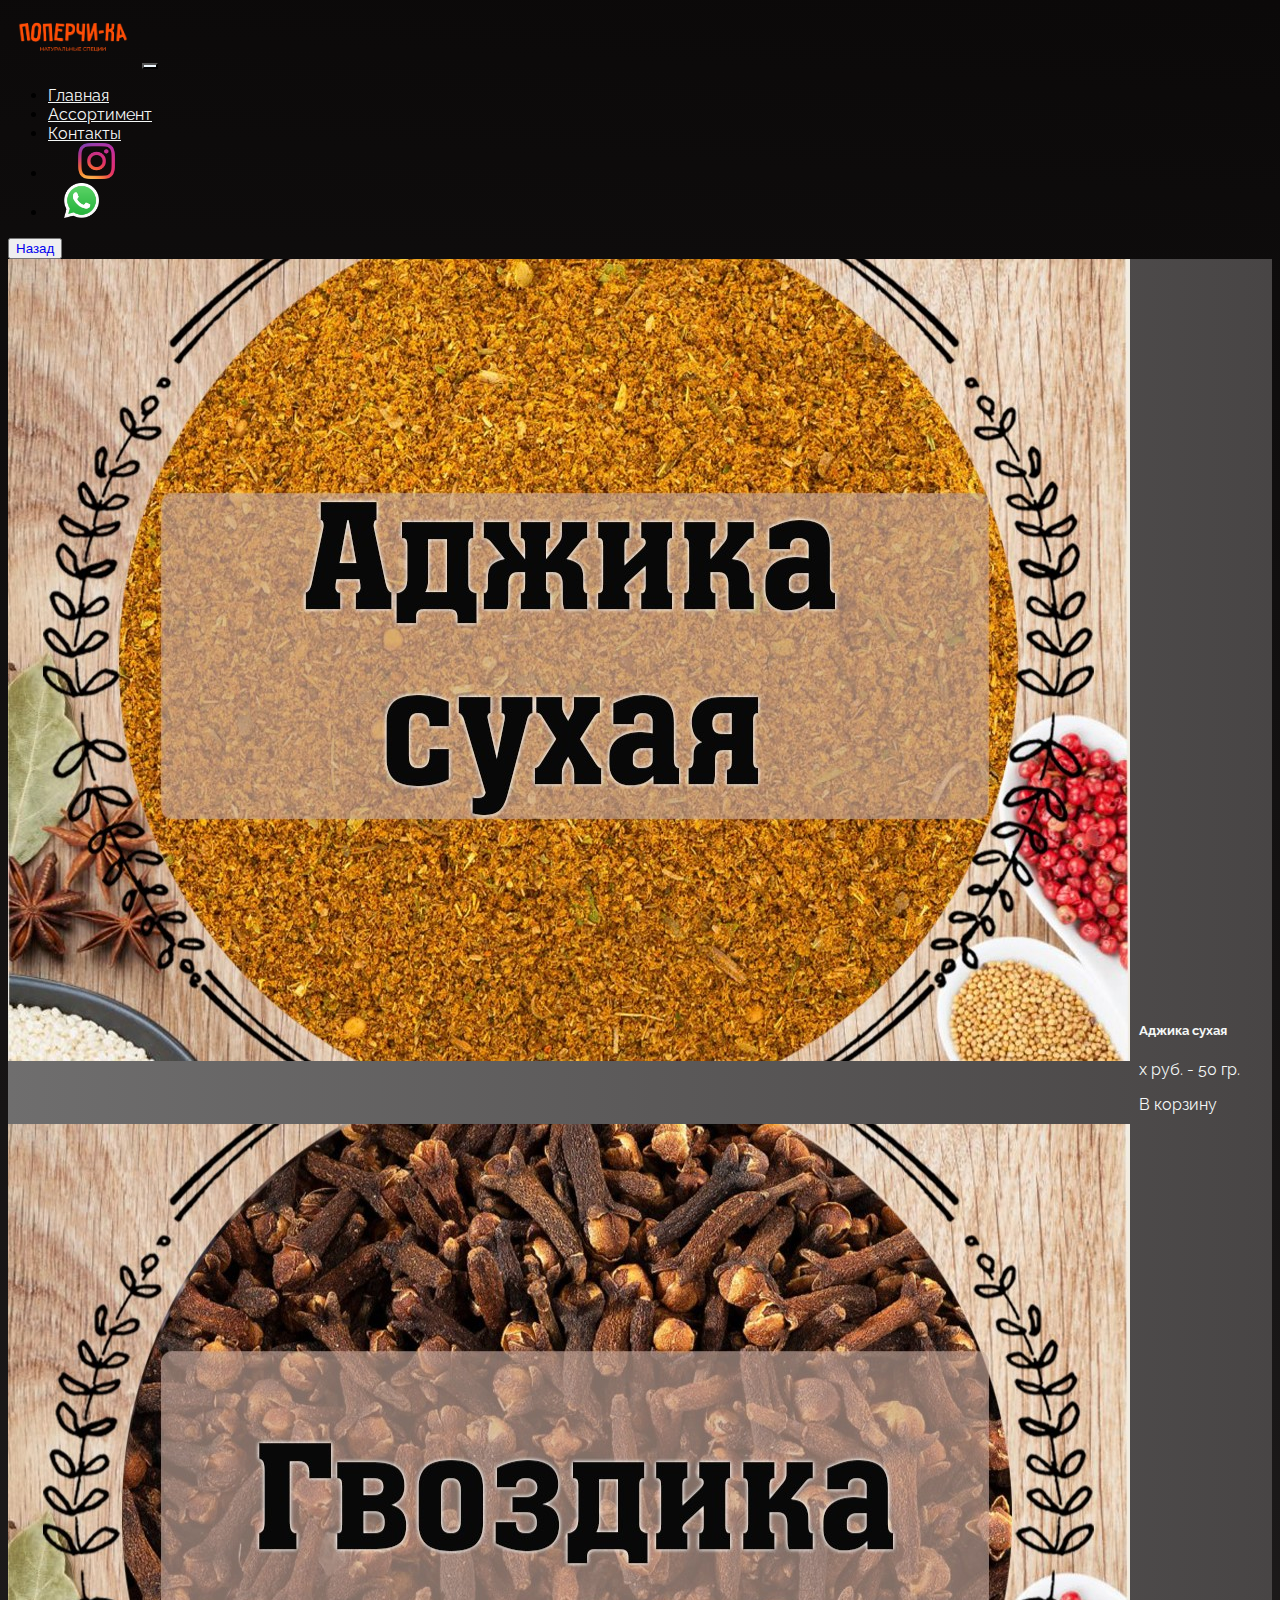
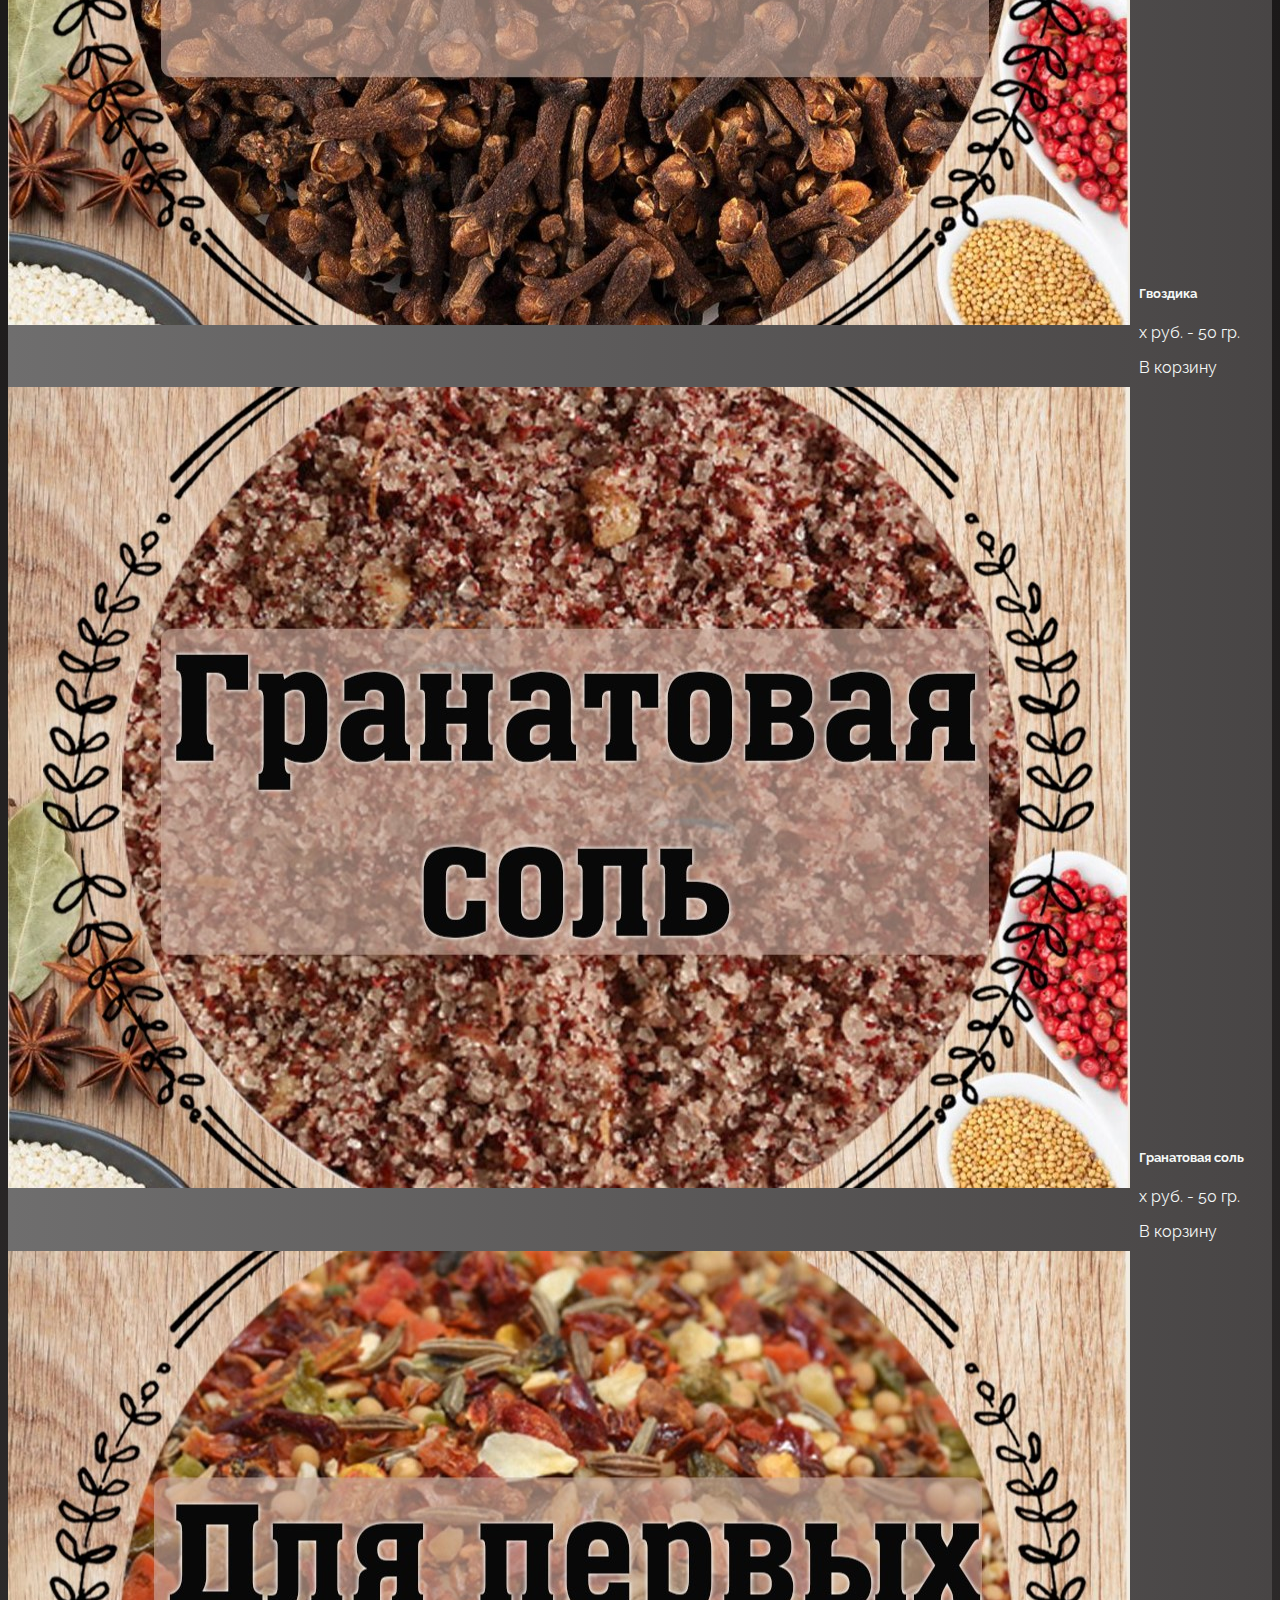
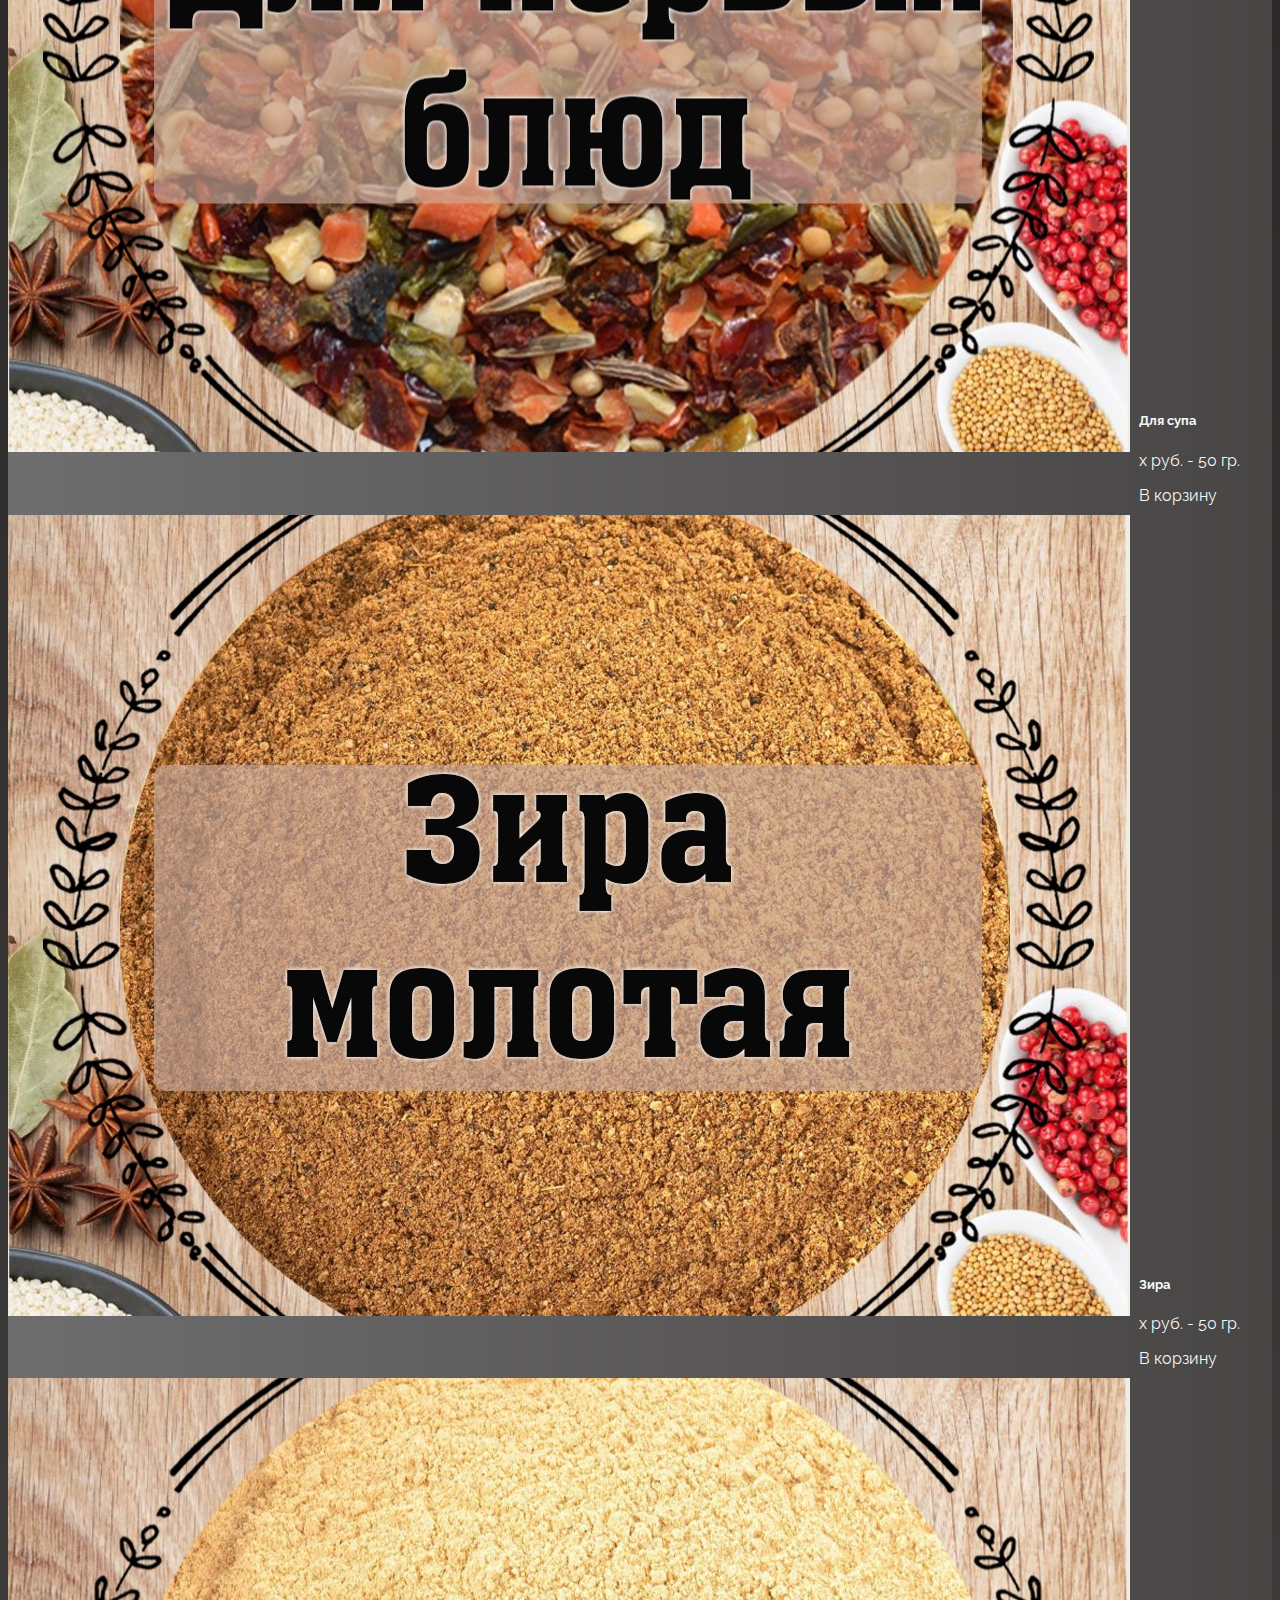
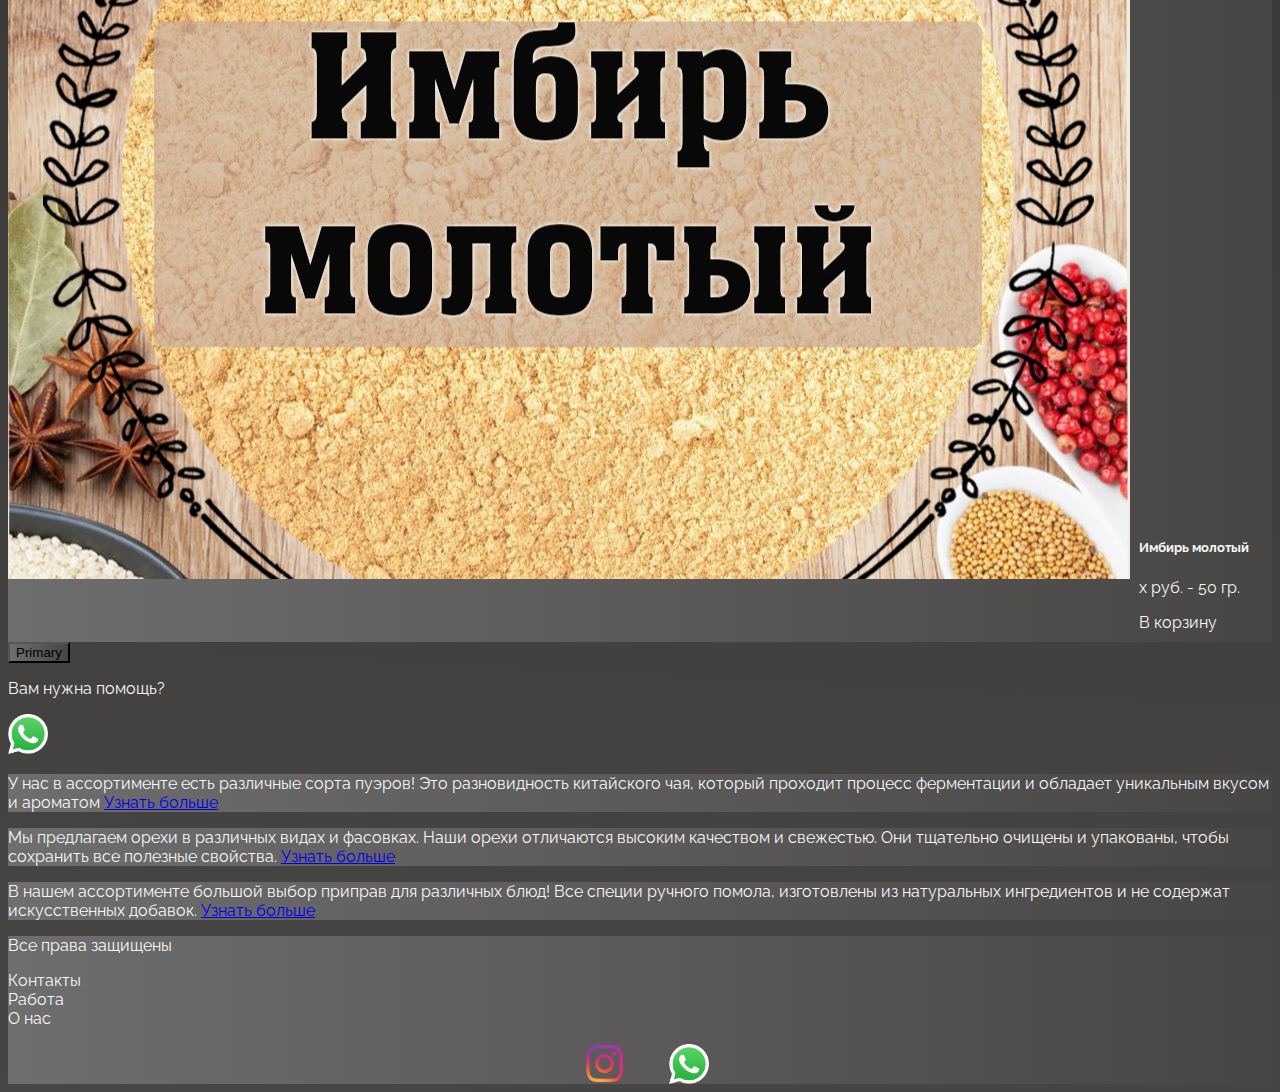
<file: spices.html>
<!DOCTYPE html>
<html lang="en">

<head>
    <meta charset="UTF-8">
    <meta name="viewport" content="width=device-width, initial-scale=1.0">
    <link href="https://cdn.jsdelivr.net/npm/bootstrap@5.3.2/dist/css/bootstrap.min.css" rel="stylesheet"
        integrity="sha384-T3c6CoIi6uLrA9TneNEoa7RxnatzjcDSCmG1MXxSR1GAsXEV/Dwwykc2MPK8M2HN" crossorigin="anonymous">
    <link rel="stylesheet" href="sourse/styles/mycss.css">
    <link rel="apple-touch-icon" sizes="180x180" href="sourse/files/fav/apple-touch-icon.png">
    <link rel="icon" type="image/png" sizes="32x32" href="sourse/files/fav/favicon-32x32.png">
    <link rel="icon" type="image/png" sizes="16x16" href="sourse/files/fav/favicon-16x16.png">
    <link rel="manifest" href="sourse/files/fav/site.webmanifest">
    <title>Poperchi-ka</title>
</head>

<body>
    <header>
        <nav class="navbar navbar-expand-lg bg-dark">
            <div class="container-fluid">
                <a class="navbar-brand" href="index.html"><img src="sourse/images/ава_пнг.png" alt="..."></a>
                <button class="navbar-toggler" type="button" data-bs-toggle="collapse" data-bs-target="#navbarNav"
                    aria-controls="navbarNav" aria-expanded="false" aria-label="Toggle navigation">
                    <span class="navbar-toggler-icon"></span>
                </button>
                <div class="collapse navbar-collapse" id="navbarNav">
                    <ul class="navbar-nav">
                        <li class="nav-item">
                            <a class="nav-link active" aria-current="page" href="index.html" ;
                                style="margin-top: 10px;">Главная</a>
                        </li>
                        <li class="nav-item">
                            <a class="nav-link" href="pricing.html" ; style="margin-top: 10px;">Ассортимент</a>
                        <li class="nav-item">
                            <a class="nav-link" href="pricing.html" ; style="margin-top: 10px;">Контакты </a>
                        </li>
                        <li class="nav-item">
                            <a class="nav-link" href="pricing.html"><img style="width: 65px; margin-inline: 1em;"
                                    src="sourse/images/Instagram-logo.png" alt="..."></a>
                        </li>
                        <li class="nav-item">
                            <a class="nav-link" href="pricing.html"><img style="width: 35px; margin-inline: 1em;"
                                    src="sourse/images/ватсап.png" alt="..."></a>
                        </li>
                        </li>
                    </ul>
                </div>
            </div>
        </nav>
    </header>

    <section>

        <div class="container-fluid mt-4">
            <div class="row">
                <div class="col-lg-1 col-md-12">
                    <button type="button" class="btn btn-outline-secondary"><a href="pricing.html"
                            style="text-decoration: none;">Назад</a></button>
                </div>
                <div class="col-lg-8 col-md-12">
                    <div class="row">
                        <div class="col-lg-4 col-md-6 mt-4">
                            <div class="card">
                                <a href="#"><img src="sourse/images/Фото товаров/Специи/аджика сухая.jpg"
                                        class="card-img-top" alt="Здесь должна быть картинка"></a>
                                <div class="card-body">
                                    <h5 class="card-title"><a href="#">Аджика сухая</a></h5>
                                    <p class="card-text"><a href="#">
                                            х руб. - 50 гр.
                                        </a></p>
                                    <a href="#" class="btn btn-primary">В корзину</a>
                                </div>
                            </div>
                        </div>
                        <div class="col-lg-4 col-md-6 mt-4">
                            <div class="card">
                                <a href="#"><img src="sourse/images/Фото товаров/Специи/гвоздика.jpg"
                                        class="card-img-top" alt="Здесь должна быть картинка"></a>
                                <div class="card-body">
                                    <h5 class="card-title"><a href="#">Гвоздика</a></h5>
                                    <p class="card-text"><a href="#">
                                            х руб. - 50 гр.
                                        </a></p>
                                    <a href="#" class="btn btn-primary">В корзину</a>
                                </div>
                            </div>
                        </div>
                        <div class="col-lg-4 col-md-6 mt-4">
                            <div class="card">
                                <a href="#"><img src="sourse/images/Фото товаров/Специи/гранатовая соль.jpg"
                                        class="card-img-top" alt="Здесь должна быть картинка"></a>
                                <div class="card-body">
                                    <h5 class="card-title"><a href="#">Гранатовая соль</a></h5>
                                    <p class="card-text"><a href="#">
                                            х руб. - 50 гр.
                                        </a></p>
                                    <a href="#" class="btn btn-primary">В корзину</a>
                                </div>
                            </div>
                        </div>
                        <div class="col-lg-4 col-md-6 mt-4">
                            <div class="card">
                                <a href="#"><img src="sourse/images/Фото товаров/Специи/для первых блюд.jpg"
                                        class="card-img-top" alt="Здесь должна быть картинка"></a>
                                <div class="card-body">
                                    <h5 class="card-title"><a href="#">Для супа</a></h5>
                                    <p class="card-text"><a href="#">
                                            х руб. - 50 гр.
                                        </a></p>
                                    <a href="#" class="btn btn-primary">В корзину</a>
                                </div>
                            </div>
                        </div>
                        <div class="col-lg-4 col-md-6 mt-4">
                            <div class="card">
                                <a href="#"><img src="sourse/images/Фото товаров/Специи/зира.jpg" class="card-img-top"
                                        alt="Здесь должна быть картинка"></a>
                                <div class="card-body">
                                    <h5 class="card-title"><a href="#">Зира</a></h5>
                                    <p class="card-text"><a href="#">
                                            х руб. - 50 гр.
                                        </a></p>
                                    <a href="#" class="btn btn-primary">В корзину</a>
                                </div>
                            </div>
                        </div>
                        <div class="col-lg-4 col-md-6 mt-4">
                            <div class="card">
                                <a href="#"><img src="sourse/images/Фото товаров/Специи/имбирь молотый.jpg"
                                        class="card-img-top" alt="Здесь должна быть картинка"></a>
                                <div class="card-body">
                                    <h5 class="card-title"><a href="#">Имбирь молотый</a></h5>
                                    <p class="card-text"><a href="#">
                                            х руб. - 50 гр.
                                        </a></p>
                                    <a href="#" class="btn btn-primary">В корзину</a>
                                </div>
                            </div>
                        </div>

                        <div class="col-lg-8 col-md-12 text-center mt-4">
                            <button type="button" class="btn btn-outline-primary btn-lg my-4">Primary</button>
                        </div>

                        <div class="col-lg-8 col-md-12 text-center mt-4">
                            <p>Вам нужна помощь?</p>
                        </div>
                        <div class="col-lg-8 col-md-12 text-center">
                            <img class="call-anim" style="width: 40px;" src="sourse/images/ватсап.png" alt="...">
                        </div>

                    </div>
                </div>
                <div class="col-lg-3 col-md-12">
                    <div class="row px-2">
                        <div class="col-lg-12 sidebar my-4 ">
                            <p>У нас в ассортименте есть различные сорта пуэров! Это разновидность китайского чая,
                                который проходит
                                процесс ферментации и обладает уникальным вкусом и ароматом <a href="#">Узнать
                                    больше</a></p>
                        </div>
                        <div class="col-lg-12 sidebar my-4 ">
                            <p>Мы предлагаем орехи в различных видах и фасовках. Наши орехи отличаются высоким качеством
                                и свежестью.
                                Они тщательно очищены и упакованы, чтобы сохранить все полезные свойства. <a
                                    href="#">Узнать больше</a>
                            </p>
                        </div>
                        <div class="col-lg-12 sidebar my-4 ">
                            <p>В нашем ассортименте большой выбор приправ для различных блюд! Все специи ручного помола,
                                изготовлены из натуральных ингредиентов и не содержат искусственных добавок. <a
                                    href="#">Узнать больше</a>
                            </p>
                        </div>
                    </div>
                </div>
            </div>
        </div>
    </section>

    <footer class="mt-4">
        <div class="container-fluid mt-4">
            <div class="row">
                <div class="col-lg-4 col-md-12 footer-text text-center">
                    <p>Все права защищены</p>
                </div>
                <div class="col-lg-4 col-md-12 footer-text text-center">
                    <p>Контакты<br>Работа<br>О нас</p>
                </div>
                <div class="col-lg-4 col-md-12 media-links">
                    <img style="width: 65px; margin-inline: 1em;" src="sourse/images/Instagram-logo.png" alt="...">
                    <img style="width: 40px; margin-inline: 1em;" src="sourse/images/ватсап.png" alt="...">
                </div>
            </div>
        </div>
    </footer>


    <script src="https://cdn.jsdelivr.net/npm/bootstrap@5.3.2/dist/js/bootstrap.bundle.min.js"
        integrity="sha384-C6RzsynM9kWDrMNeT87bh95OGNyZPhcTNXj1NW7RuBCsyN/o0jlpcV8Qyq46cDfL"
        crossorigin="anonymous"></script>
</body>

</html>
</file>
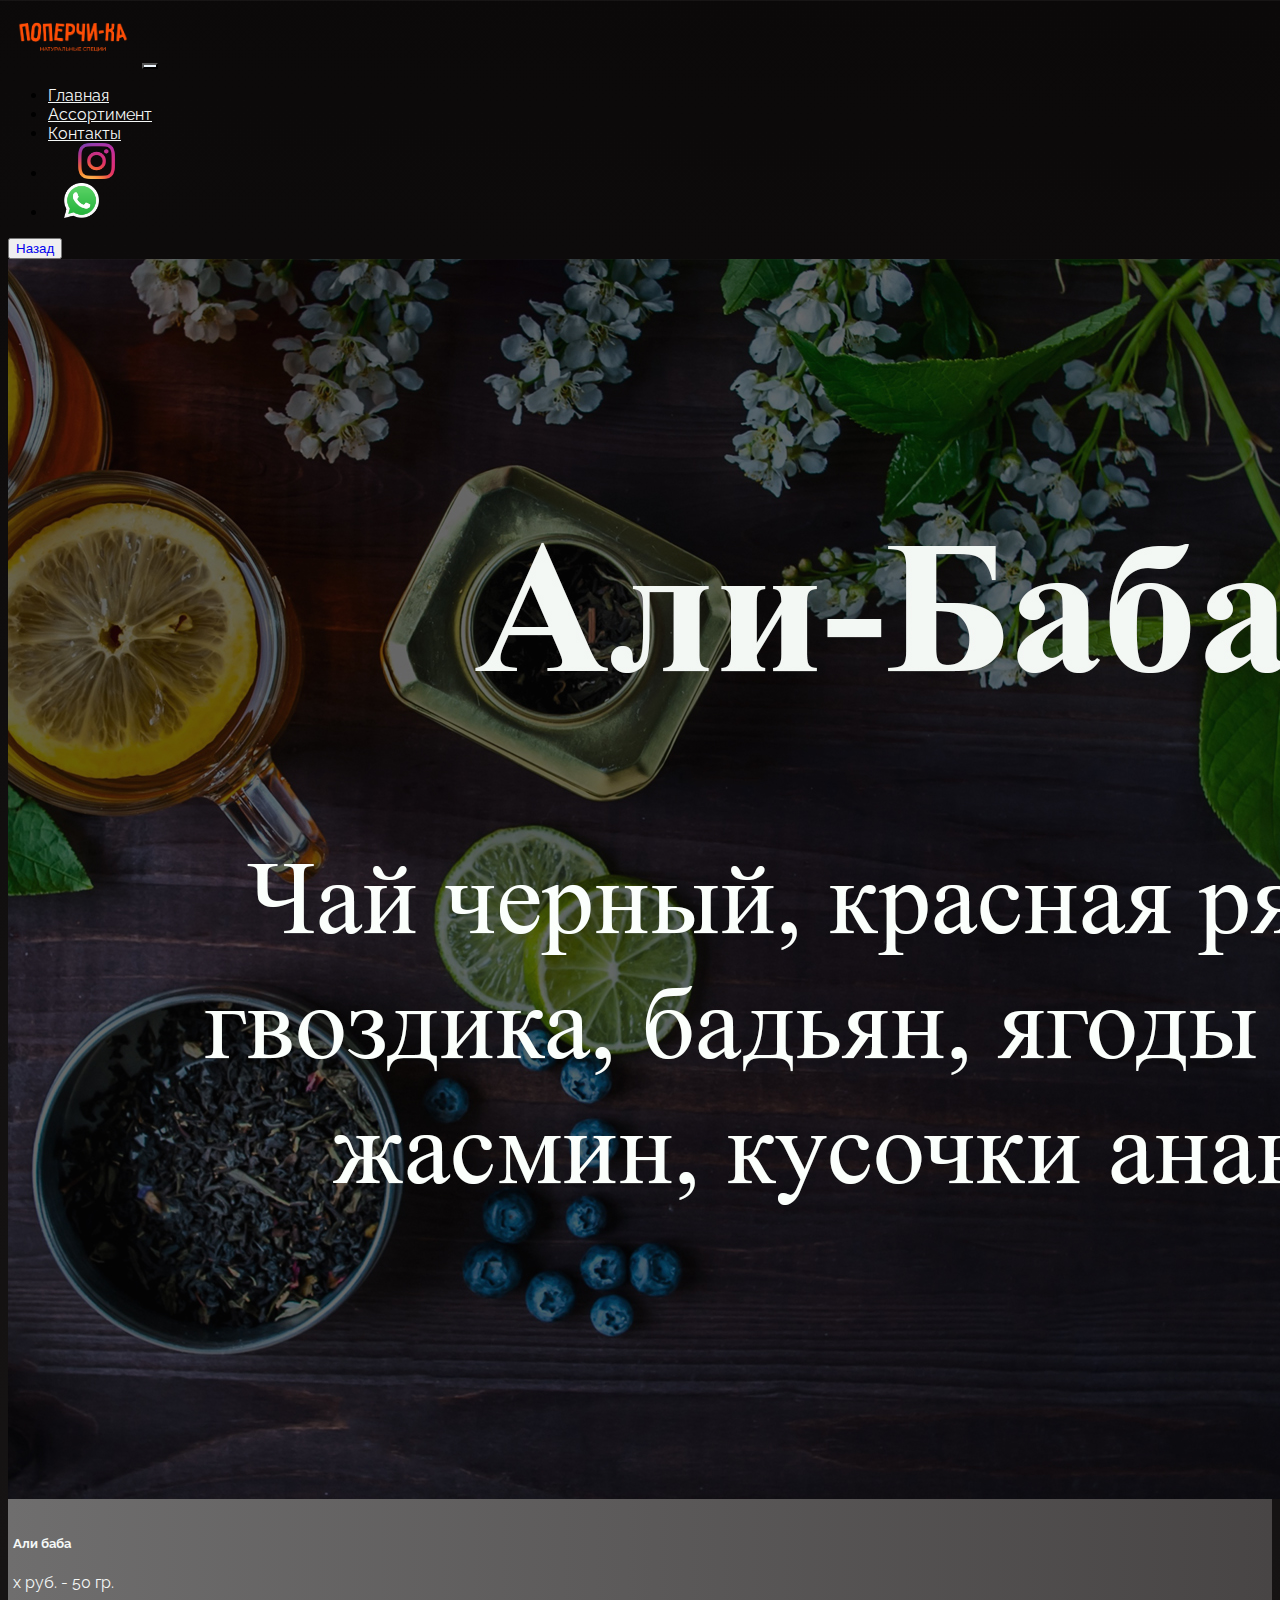
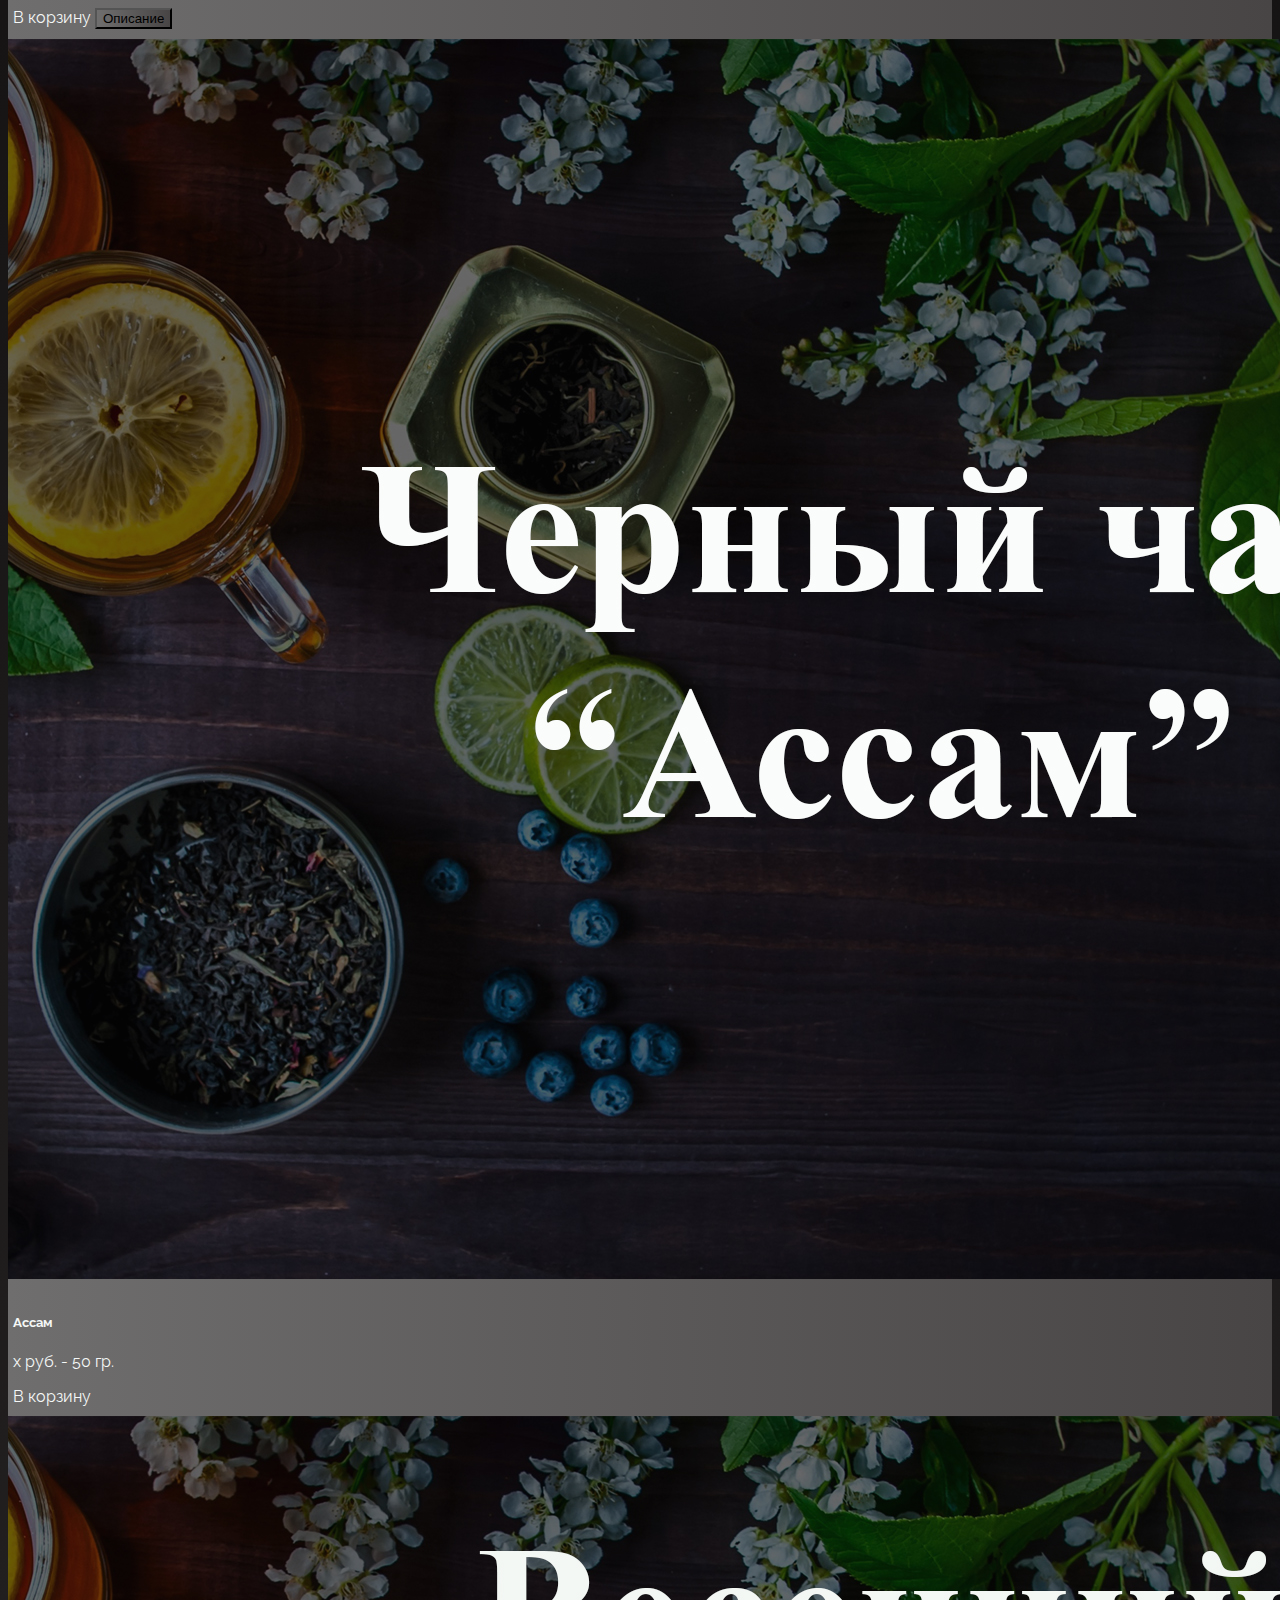
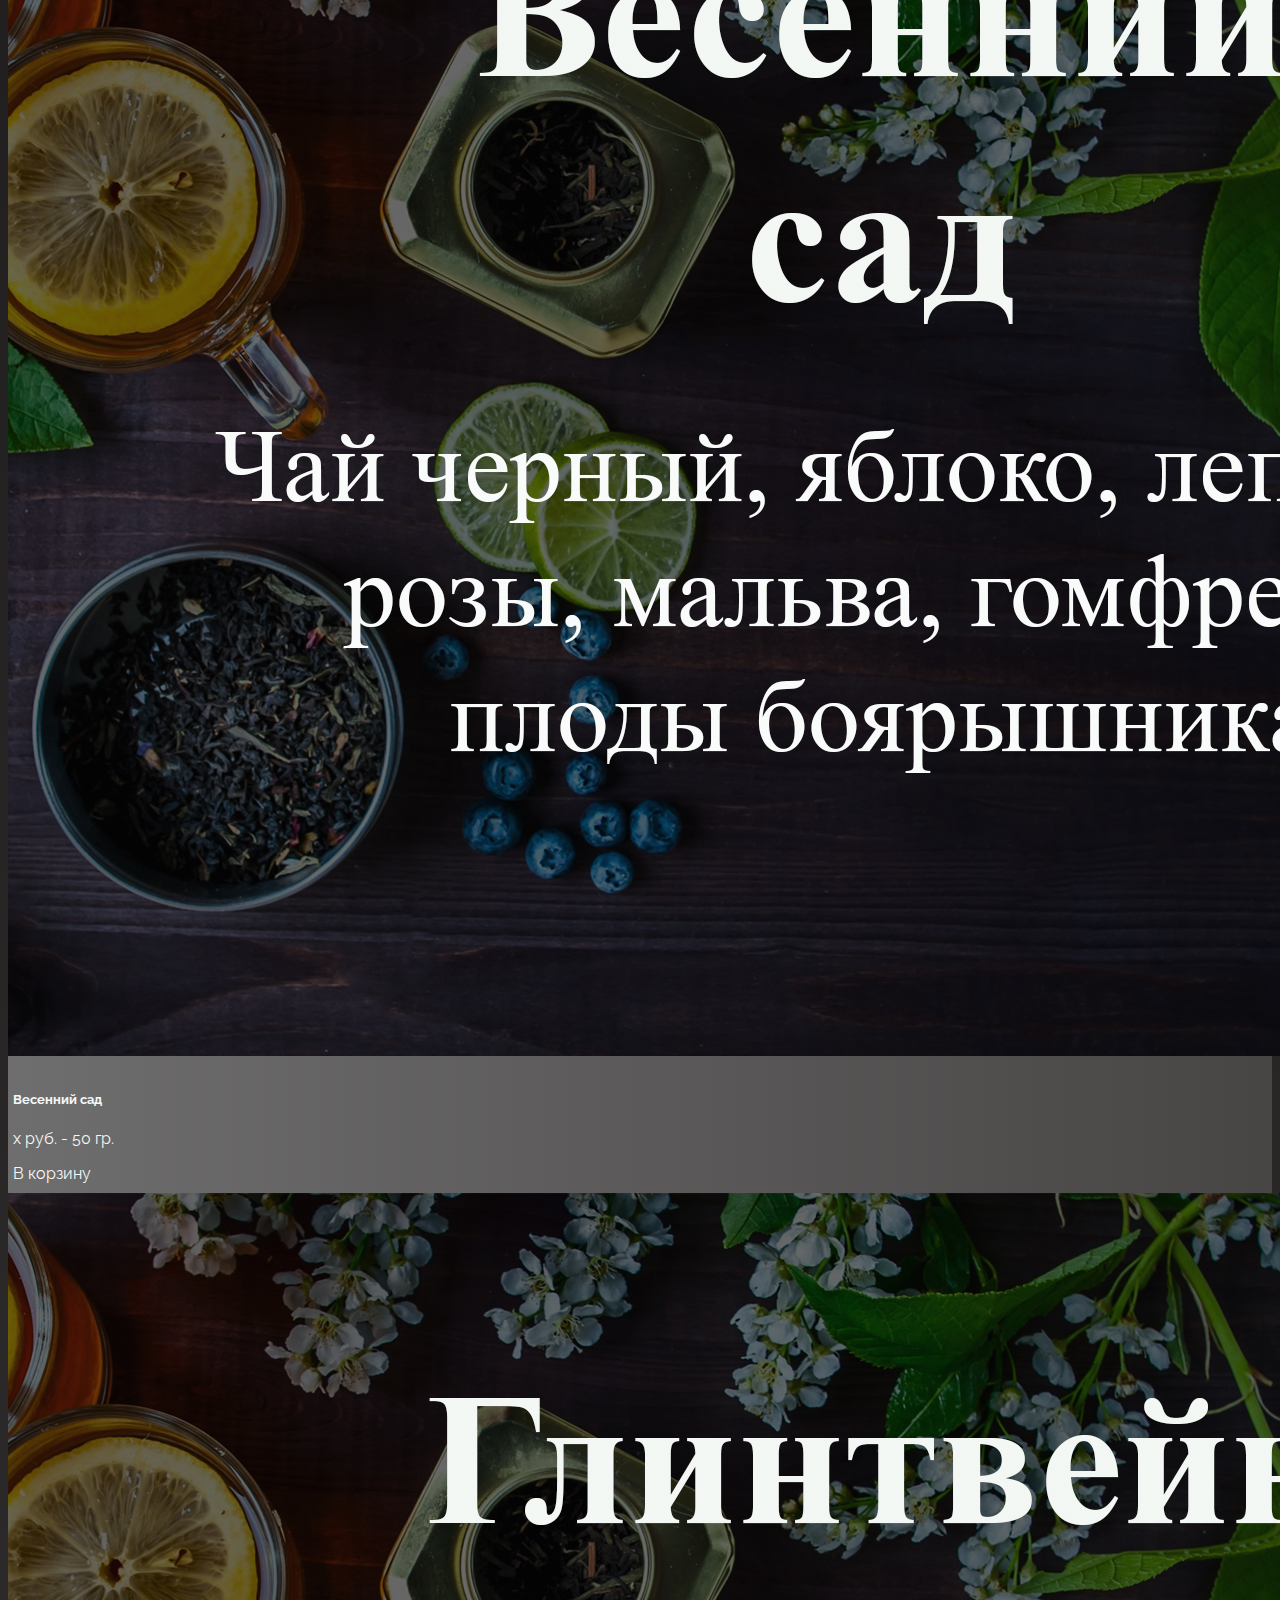
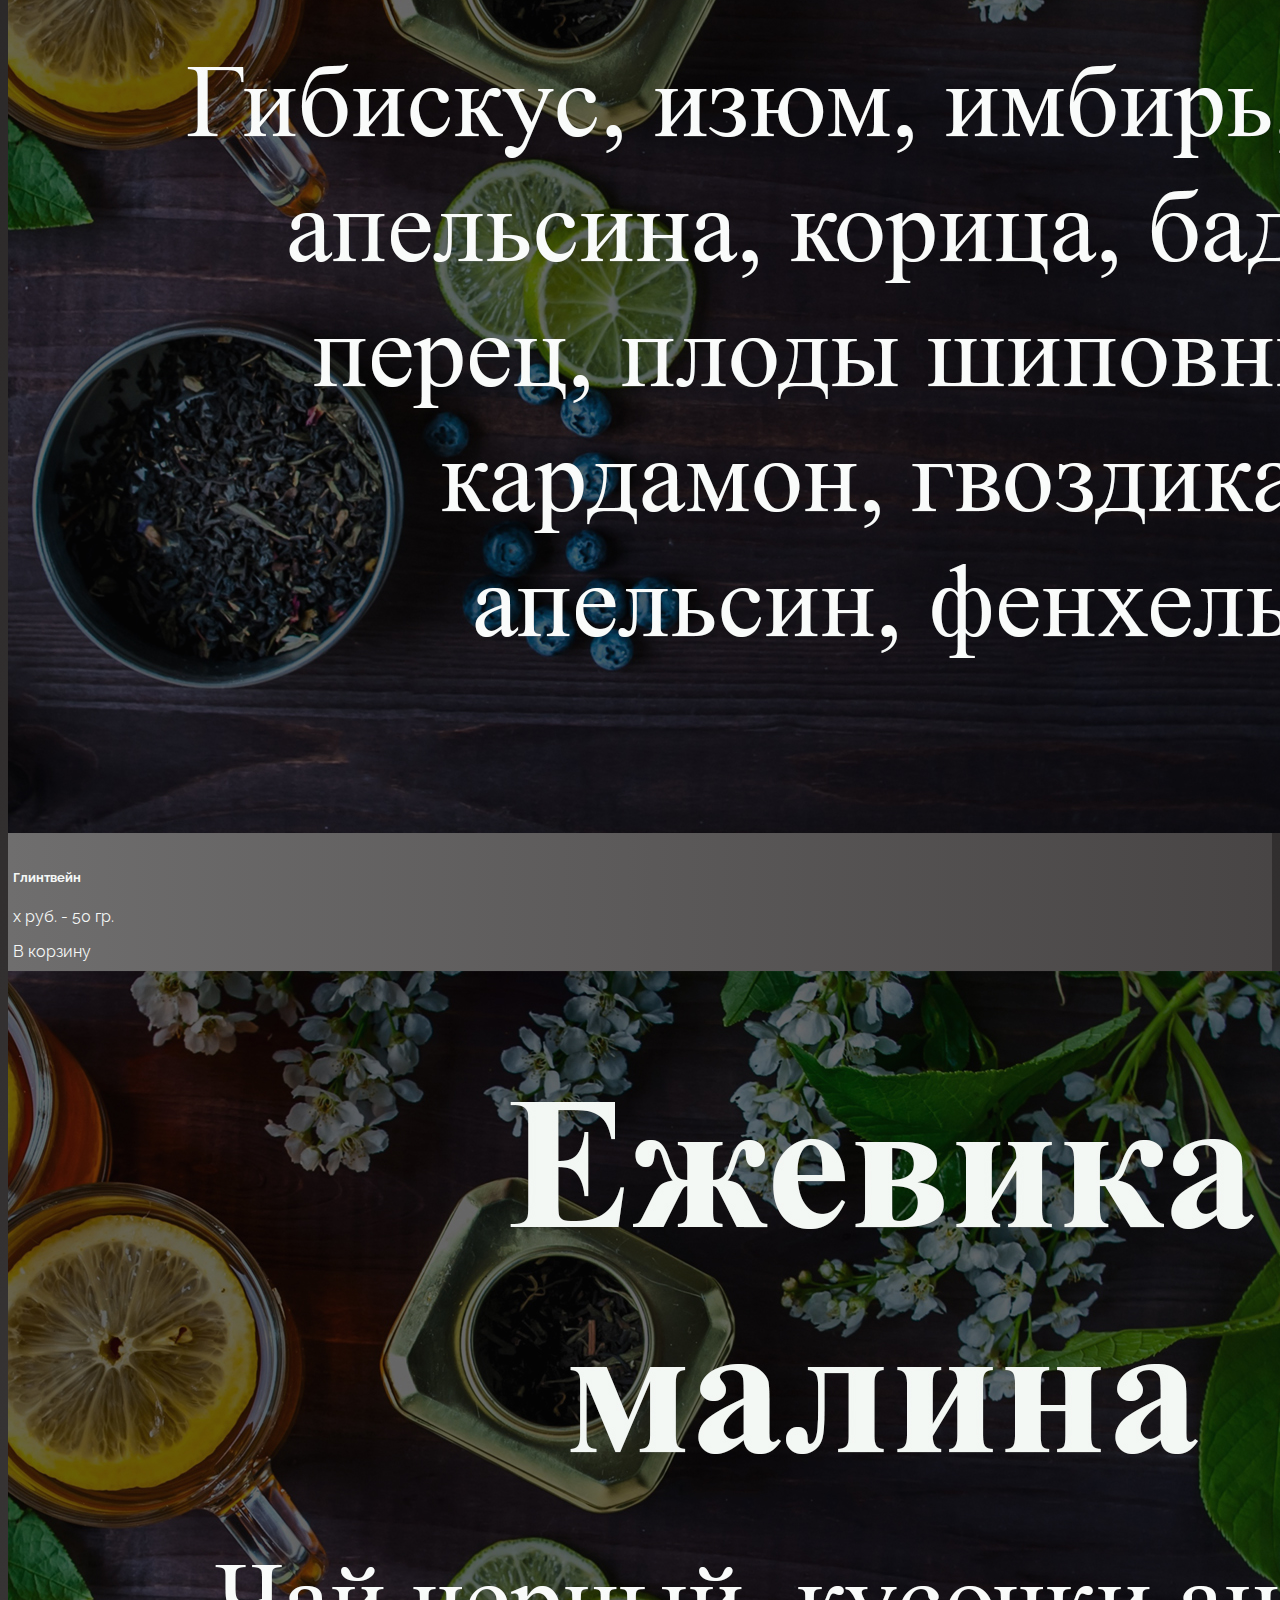
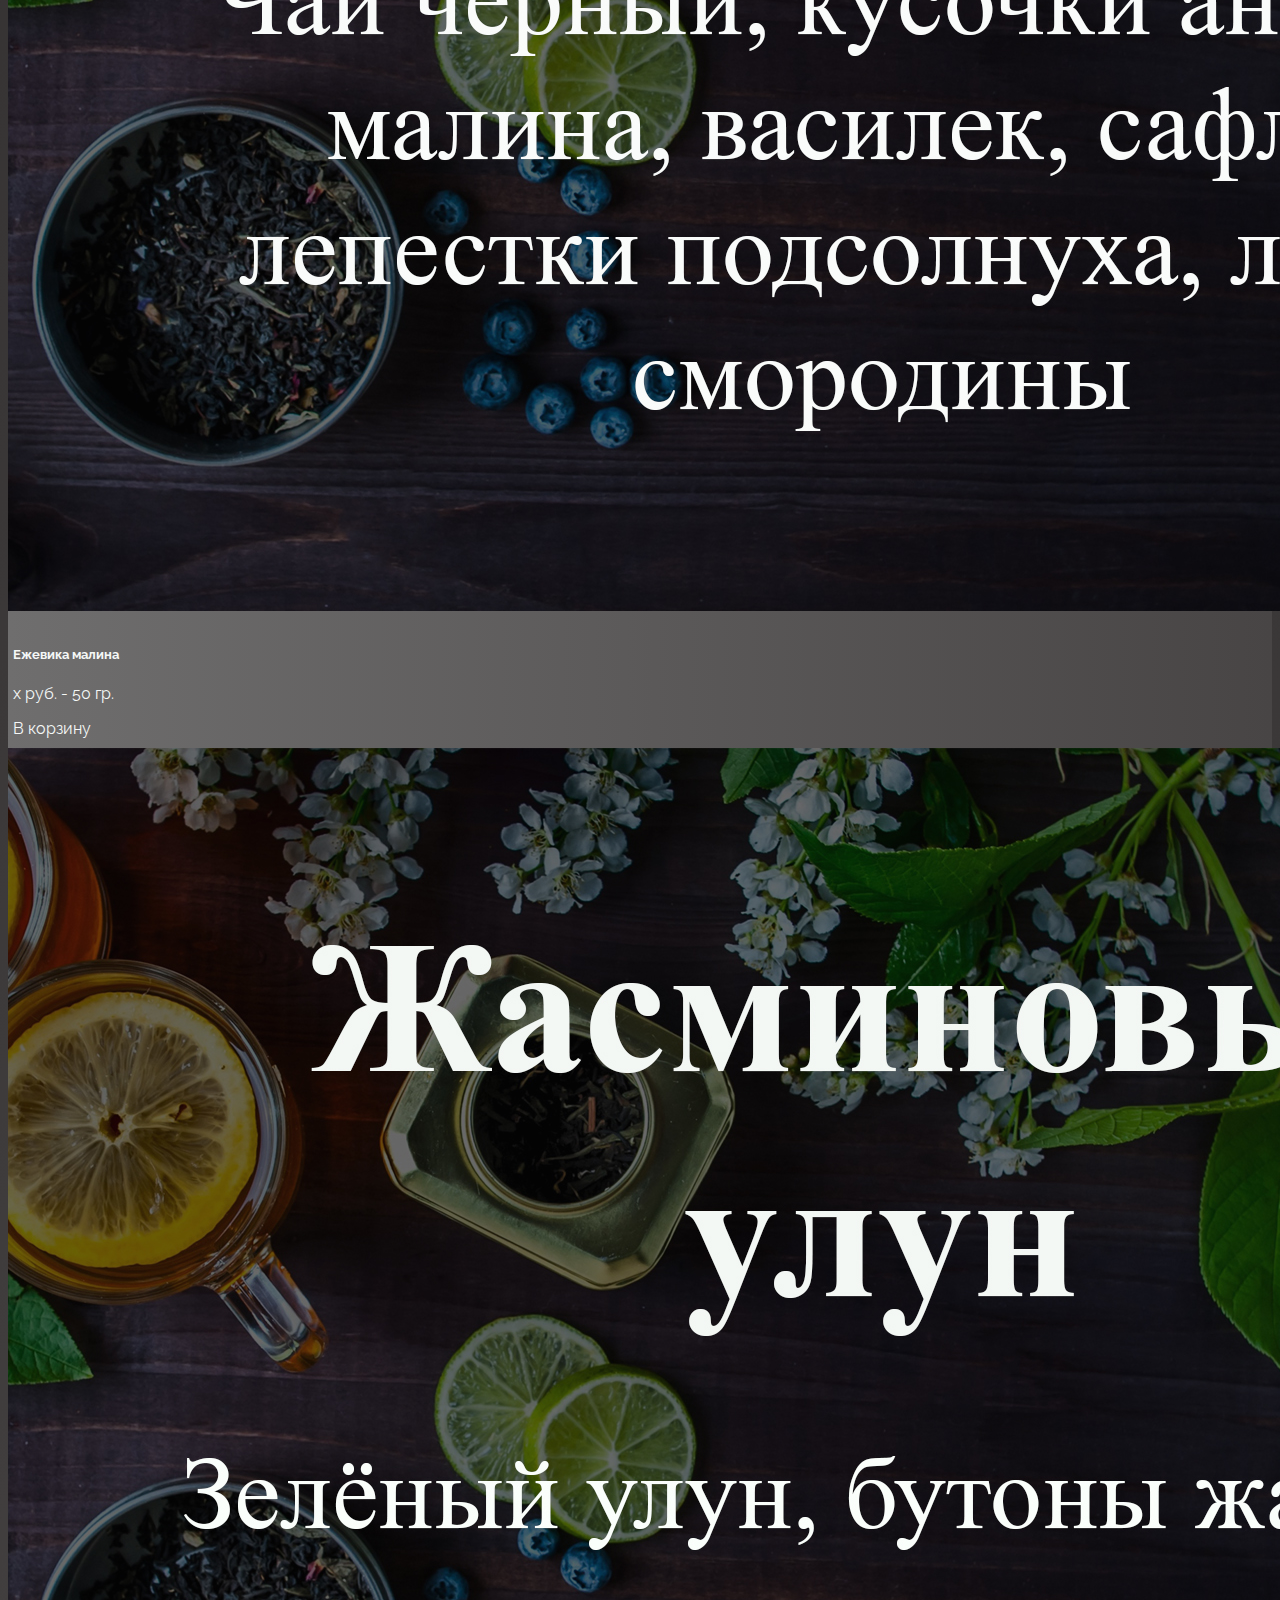
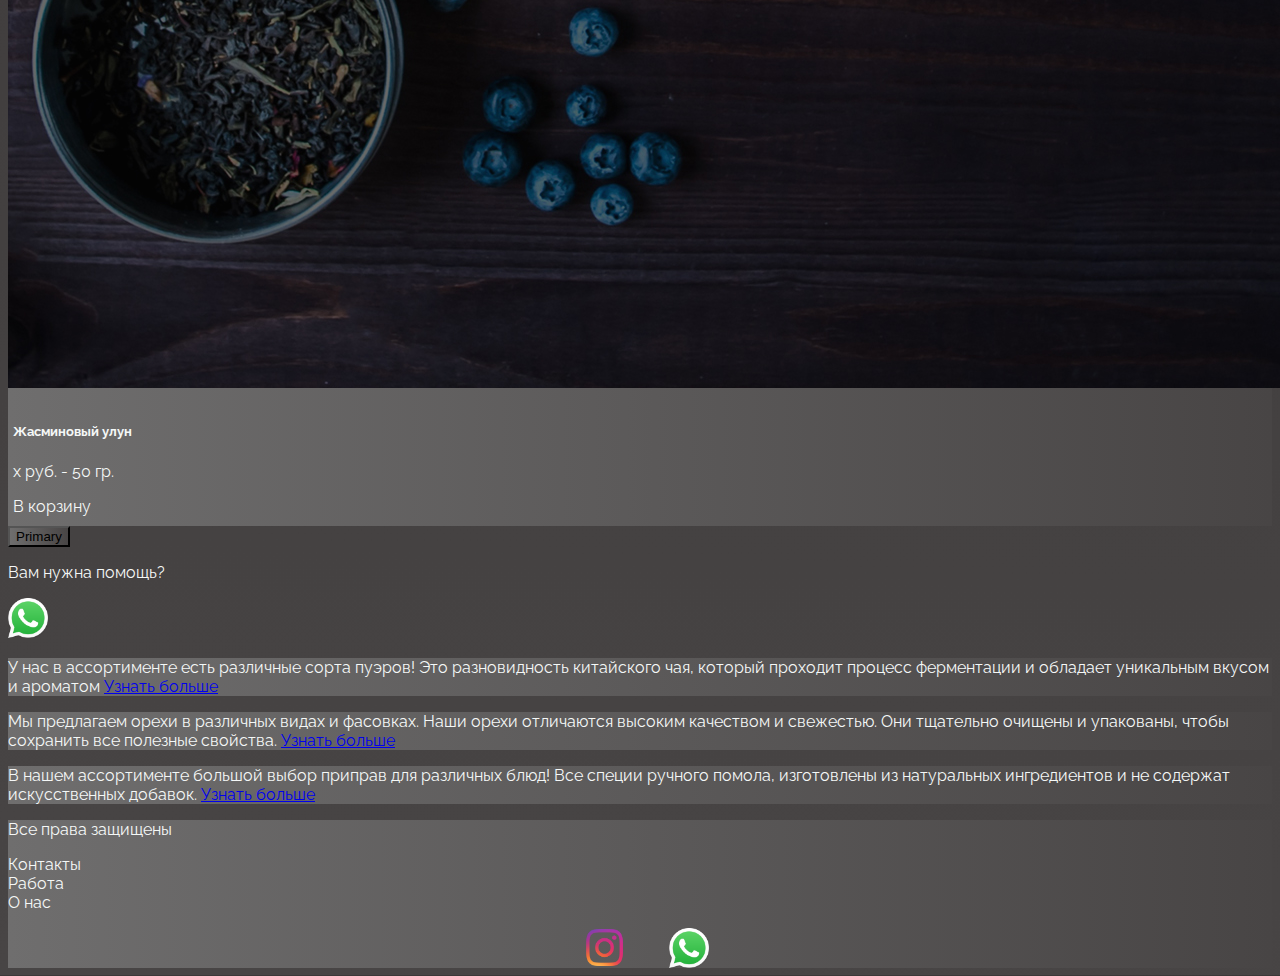
<file: tea.html>
<!DOCTYPE html>
<html lang="en">

<head>
    <meta charset="UTF-8">
    <meta name="viewport" content="width=device-width, initial-scale=1.0">
    <link href="https://cdn.jsdelivr.net/npm/bootstrap@5.3.2/dist/css/bootstrap.min.css" rel="stylesheet"
        integrity="sha384-T3c6CoIi6uLrA9TneNEoa7RxnatzjcDSCmG1MXxSR1GAsXEV/Dwwykc2MPK8M2HN" crossorigin="anonymous">
    <link rel="stylesheet" href="sourse/styles/mycss.css">
    <link rel="apple-touch-icon" sizes="180x180" href="sourse/files/fav/apple-touch-icon.png">
    <link rel="icon" type="image/png" sizes="32x32" href="sourse/files/fav/favicon-32x32.png">
    <link rel="icon" type="image/png" sizes="16x16" href="sourse/files/fav/favicon-16x16.png">
    <link rel="manifest" href="sourse/files/fav/site.webmanifest">
    <title>Poperchi-ka</title>
</head>

<body>
    <header>
        <nav class="navbar navbar-expand-lg bg-dark">
            <div class="container-fluid">
                <a class="navbar-brand" href="index.html"><img src="sourse/images/ава_пнг.png" alt="..."></a>
                <button class="navbar-toggler" type="button" data-bs-toggle="collapse" data-bs-target="#navbarNav"
                    aria-controls="navbarNav" aria-expanded="false" aria-label="Toggle navigation">
                    <span class="navbar-toggler-icon"></span>
                </button>
                <div class="collapse navbar-collapse" id="navbarNav">
                    <ul class="navbar-nav">
                        <li class="nav-item">
                            <a class="nav-link active" aria-current="page" href="index.html" ;
                                style="margin-top: 10px;">Главная</a>
                        </li>
                        <li class="nav-item">
                            <a class="nav-link" href="pricing.html" ; style="margin-top: 10px;">Ассортимент</a>
                        <li class="nav-item">
                            <a class="nav-link" href="pricing.html" ; style="margin-top: 10px;">Контакты </a>
                        </li>
                        <li class="nav-item">
                            <a class="nav-link" href="pricing.html"><img style="width: 65px; margin-inline: 1em;"
                                    src="sourse/images/Instagram-logo.png" alt="..."></a>
                        </li>
                        <li class="nav-item">
                            <a class="nav-link" href="pricing.html"><img style="width: 35px; margin-inline: 1em;"
                                    src="sourse/images/ватсап.png" alt="..."></a>
                        </li>
                        </li>
                    </ul>
                </div>
            </div>
        </nav>
    </header>

    <section>
        <div class="container-fluid mt-4">
            <div class="row">
                <div class="col-lg-1 col-md-12">
                    <button type="button" class="btn btn-outline-secondary"><a href="pricing.html"
                        style="text-decoration: none;">Назад</a></button>
                </div>

                <div class="col-lg-8 col-md-12">
                    <div class="row">
                        <div class="col-lg-4 col-md-6 mt-4">
                            <div class="card">
                                <a href="#"><img src="sourse/images/Фото товаров/Чай/аби баба.jpg" class="card-img-top"
                                        alt="Здесь должна быть картинка"></a>
                                <div class="card-body">
                                    <h5 class="card-title"><a href="#">Али баба</a></h5>
                                    <p class="card-text"><a href="#">
                                            х руб. - 50 гр.
                                        </a></p>
                                    <a href="#" class="btn btn-primary">В корзину</a>
                                    <a href="alibaba.html"><button type="button" class="btn btn-outline-primary">Описание</button></a>
                                </div>
                            </div>
                        </div>
                        <div class="col-lg-4 col-md-6 mt-4">
                            <div class="card">
                                <a href="#"><img src="sourse/images/Фото товаров/Чай/ассам.jpg" class="card-img-top"
                                        alt="Здесь должна быть картинка"></a>
                                <div class="card-body">
                                    <h5 class="card-title"><a href="#">Ассам</a></h5>
                                    <p class="card-text"><a href="#">
                                            х руб. - 50 гр.
                                        </a></p>
                                    <a href="#" class="btn btn-primary">В корзину</a>
                                </div>
                            </div>
                        </div>
                        <div class="col-lg-4 col-md-6 mt-4">
                            <div class="card">
                                <a href="#"><img src="sourse/images/Фото товаров/Чай/весенний сад.jpg" class="card-img-top"
                                        alt="Здесь должна быть картинка"></a>
                                <div class="card-body">
                                    <h5 class="card-title"><a href="#">Весенний сад</a></h5>
                                    <p class="card-text"><a href="#">
                                            х руб. - 50 гр.
                                        </a></p>
                                    <a href="#" class="btn btn-primary">В корзину</a>
                                </div>
                            </div>
                        </div>
                        <div class="col-lg-4 col-md-6 mt-4">
                            <div class="card">
                                <a href="#"><img src="sourse/images/Фото товаров/Чай/глинтвейн.jpg" class="card-img-top"
                                        alt="Здесь должна быть картинка"></a>
                                <div class="card-body">
                                    <h5 class="card-title"><a href="#">Глинтвейн</a></h5>
                                    <p class="card-text"><a href="#">
                                            х руб. - 50 гр.
                                        </a></p>
                                    <a href="#" class="btn btn-primary">В корзину</a>
                                </div>
                            </div>
                        </div>
                        <div class="col-lg-4 col-md-6 mt-4">
                            <div class="card">
                                <a href="#"><img src="sourse/images/Фото товаров/Чай/ежевика.jpg" class="card-img-top"
                                        alt="Здесь должна быть картинка"></a>
                                <div class="card-body">
                                    <h5 class="card-title"><a href="#">Ежевика малина</a></h5>
                                    <p class="card-text"><a href="#">
                                            х руб. - 50 гр.
                                        </a></p>
                                    <a href="#" class="btn btn-primary">В корзину</a>
                                </div>
                            </div>
                        </div>
                        <div class="col-lg-4 col-md-6 mt-4">
                            <div class="card">
                                <a href="#"><img src="sourse/images/Фото товаров/Чай/жасминовый улун.jpg" class="card-img-top"
                                        alt="Здесь должна быть картинка"></a>
                                <div class="card-body">
                                    <h5 class="card-title"><a href="#">Жасминовый улун</a></h5>
                                    <p class="card-text"><a href="#">
                                            х руб. - 50 гр.
                                        </a></p>
                                    <a href="#" class="btn btn-primary">В корзину</a>
                                </div>
                            </div>
                        </div>
                       
                        <div class="col-lg-8 col-md-12 text-center mt-4">
                            <button type="button" class="btn btn-outline-primary btn-lg my-4">Primary</button>
                        </div>

                        <div class="col-lg-8 col-md-12 text-center mt-4">
                            <p>Вам нужна помощь?</p>
                        </div>
                        <div class="col-lg-8 col-md-12 text-center">
                            <img class="call-anim" style="width: 40px;" src="sourse/images/ватсап.png" alt="...">
                        </div>

                    </div>
                </div>
                <div class="col-lg-3 col-md-12">
                    <div class="row px-2">
                        <div class="col-lg-12 sidebar my-4 ">
                          <p>У нас в ассортименте есть различные сорта пуэров! Это разновидность китайского чая, который проходит
                            процесс ферментации и обладает уникальным вкусом и ароматом <a href="#">Узнать больше</a></p>
                        </div>
                        <div class="col-lg-12 sidebar my-4 ">
                          <p>Мы предлагаем орехи в различных видах и фасовках. Наши орехи отличаются высоким качеством и свежестью.
                            Они тщательно очищены и упакованы, чтобы сохранить все полезные свойства. <a href="#">Узнать больше</a>
                          </p>
                        </div>
                        <div class="col-lg-12 sidebar my-4 ">
                          <p>В нашем ассортименте большой выбор приправ для различных блюд! Все специи ручного помола, изготовлены из натуральных ингредиентов и не содержат искусственных добавок. <a href="#">Узнать больше</a>
                          </p>
                        </div>
                        </div>
                </div>
            </div>
        </div>
    </section>

    <footer class="mt-4">
        <div class="container-fluid mt-4">
            <div class="row">
                <div class="col-lg-4 col-md-12 footer-text text-center">
                    <p>Все права защищены</p>
                </div>
                <div class="col-lg-4 col-md-12 footer-text text-center">
                    <p>Контакты<br>Работа<br>О нас</p>
                </div>
                <div class="col-lg-4 col-md-12 media-links">
                    <img style="width: 65px; margin-inline: 1em;" src="sourse/images/Instagram-logo.png" alt="...">
                    <img style="width: 40px; margin-inline: 1em;" src="sourse/images/ватсап.png" alt="...">
                </div>
            </div>
        </div>
    </footer>


    <script src="https://cdn.jsdelivr.net/npm/bootstrap@5.3.2/dist/js/bootstrap.bundle.min.js"
        integrity="sha384-C6RzsynM9kWDrMNeT87bh95OGNyZPhcTNXj1NW7RuBCsyN/o0jlpcV8Qyq46cDfL"
        crossorigin="anonymous"></script>
</body>

</html>
</file>
<file: sourse/styles/mycss.css>
@import url('https://fonts.googleapis.com/css?family=Raleway&display=swap');

body {
    font-family: Raleway, serif;
    background: linear-gradient(3deg, #484545 0%, #0b0909 100%);
}

p {
    color: rgb(245, 248, 247);
}

.header {
    width: 14%;
}

.nav-link {
    color: rgb(245, 248, 247);
    ;
}

.navbar-nav .nav-link.active {
    color: rgb(245, 248, 247);
    ;
}

.navbar-brand img {
    width: 130px;
}

.navbar-toggler {
    background-color: aliceblue;
}

.sidebar {
    color: rgb(245, 248, 247);
    ;
    background: linear-gradient(270deg, #484545 0%, #6f6e6e 100%);

}

.card {
    background: linear-gradient(270deg, #484545 0%, #6f6e6e 100%);
    color: rgb(245, 248, 247);
}

.card-body {
    display: inline-block;
    vertical-align: middle;
    margin: 10px 5px;
}

.card a {
    text-decoration: none;
    color: rgb(245, 248, 247);
}

.slide-text,
.footer-text {
    color: rgb(245, 248, 247);
    ;
    margin: auto auto;
}

footer,
.btn-outline-primary {
    background: linear-gradient(270deg, #484545 0%, #6f6e6e 100%);

}

.media-links {
    display: flex;
    justify-content: center;
    align-items: center;
}

.call-anim {
    animation: call 2s ease 0s 100 normal forwards;
}

@keyframes call {

    0%,
    100% {
        transform: translateX(0%);
        transform-origin: 50% 50%;
    }

    15% {
        transform: translateX(-30px) rotate(-6deg);
    }

    30% {
        transform: translateX(15px) rotate(6deg);
    }

    45% {
        transform: translateX(-15px) rotate(-3.6deg);
    }

    60% {
        transform: translateX(9px) rotate(2.4deg);
    }

    75% {
        transform: translateX(-6px) rotate(-1.2deg);
    }
}

@media (max-width: 755px) {
    .carousel-indicators {
        display: none;
    }
}
</file>
